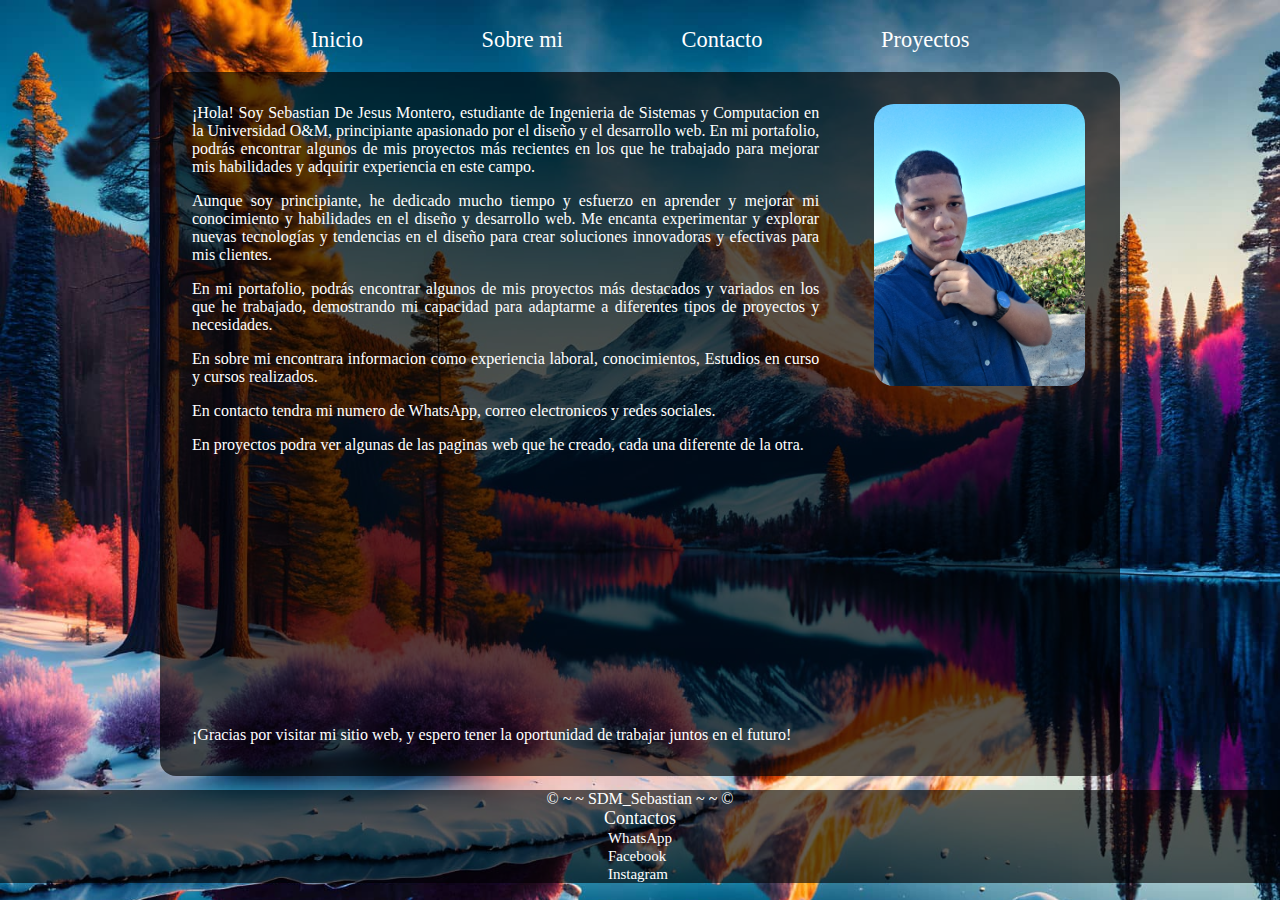
<file: index.html>
﻿<!DOCTYPE html>
<html lang="en">
<head>
    <meta charset="UTF-8">
    <meta http-equiv="X-UA-Compatible" content="IE=edge">
    <meta name="viewport" content="width=device-width, initial-scale=1.0">
    <link rel="stylesheet" href="style.css">
    <title>Portafolio // Sebastian de Jesús Montero // SDM</title>
    <link rel="icon" type="image/png" sizes="32x32" href="log.jpg">
</head>
<body>
    <button class="abrir_menu">
        <span class="bar1"></span>
        <span class="bar"></span>
        <span class="bar2"></span>
    </button>
    
    <nav class="navegador1">
        <ul class="navegador2">
          <li class="inicio"><a href="index.html">Inicio</a></li>
          <li class="sobre_mi" ><a href="sobre_mi/sobre_mi.html">Sobre mi</a></li>
          <li class="contacto"><a href="contacto/contacto.html">Contacto</a></li>
          <li class="proyectos"><a href="proyectos/proyectos.html">Proyectos</a></li>
        </ul>
    </nav>

    <div class="padre">
        <div class="hijo">
            <p class="parrafos">¡Hola! Soy <span>Sebastian De Jesus Montero</span>, estudiante de Ingenieria de Sistemas y Computacion en la Universidad O&M, principiante apasionado por el diseño y el desarrollo web. En mi portafolio, podrás encontrar algunos de mis proyectos más recientes en los que he trabajado para mejorar mis habilidades y adquirir experiencia en este campo.</p>
            <p class="parrafos">Aunque soy principiante, he dedicado mucho tiempo y esfuerzo en aprender y mejorar mi conocimiento y habilidades en el diseño y desarrollo web. Me encanta experimentar y explorar nuevas tecnologías y tendencias en el diseño para crear soluciones innovadoras y efectivas para mis clientes.</p>
            <p class="parrafos">En mi portafolio, podrás encontrar algunos de mis proyectos más destacados y variados en los que he trabajado, demostrando mi capacidad para adaptarme a diferentes tipos de proyectos y necesidades.</p>
         
            <p class="parrafos">En sobre mi encontrara informacion como experiencia laboral, conocimientos, Estudios en curso y cursos realizados.</p>
            <p class="parrafos">En contacto tendra mi numero de WhatsApp, correo electronicos y redes sociales.</p>
            <p class="parrafos">En proyectos podra ver algunas de las paginas web que he creado, cada una diferente de la otra. </p>
            <img src="sdm.jpg" alt="Foto de Sebastian de Jesus M." class="foto_sdm">
            <p class="adios">¡Gracias por visitar mi sitio web, y espero tener la oportunidad de trabajar juntos en el futuro!</p>
        </div>
    </div>
    
    <footer class="pie">
        <p>
            &copy; ~ ~ SDM_Sebastian ~ ~  &copy;
        </p>
        <p class="contactos">Contactos</p>
        <ul>
            <li><a target="_blank" href="https://wa.me/+18299895998">WhatsApp</a></li>
            <li><a target="_blank" href="https://web.facebook.com/profile.php?id=100009952785433">Facebook</a></li>
            <li><a target="_blank" href="https://www.instagram.com/sebastiansdm/">Instagram</a></li>
        </ul>
    </footer>
    <script>
        const abridor_cerrador = document.querySelector('.abrir_menu');
        const menu = document.querySelector('.navegador1');
        const mod_menu = document.querySelector('.bar1');
        const mod_menu1 = document.querySelector('.bar2');


        abridor_cerrador.addEventListener('click', function() {
            menu.classList.toggle('SDM');
        });

        abridor_cerrador.addEventListener("click", function() {
            mod_menu.classList.toggle('cambio')
        });
        
        abridor_cerrador.addEventListener("click", function() {
            mod_menu1.classList.toggle('cambio2')
        });
    </script>
</body>
</html>
</file>
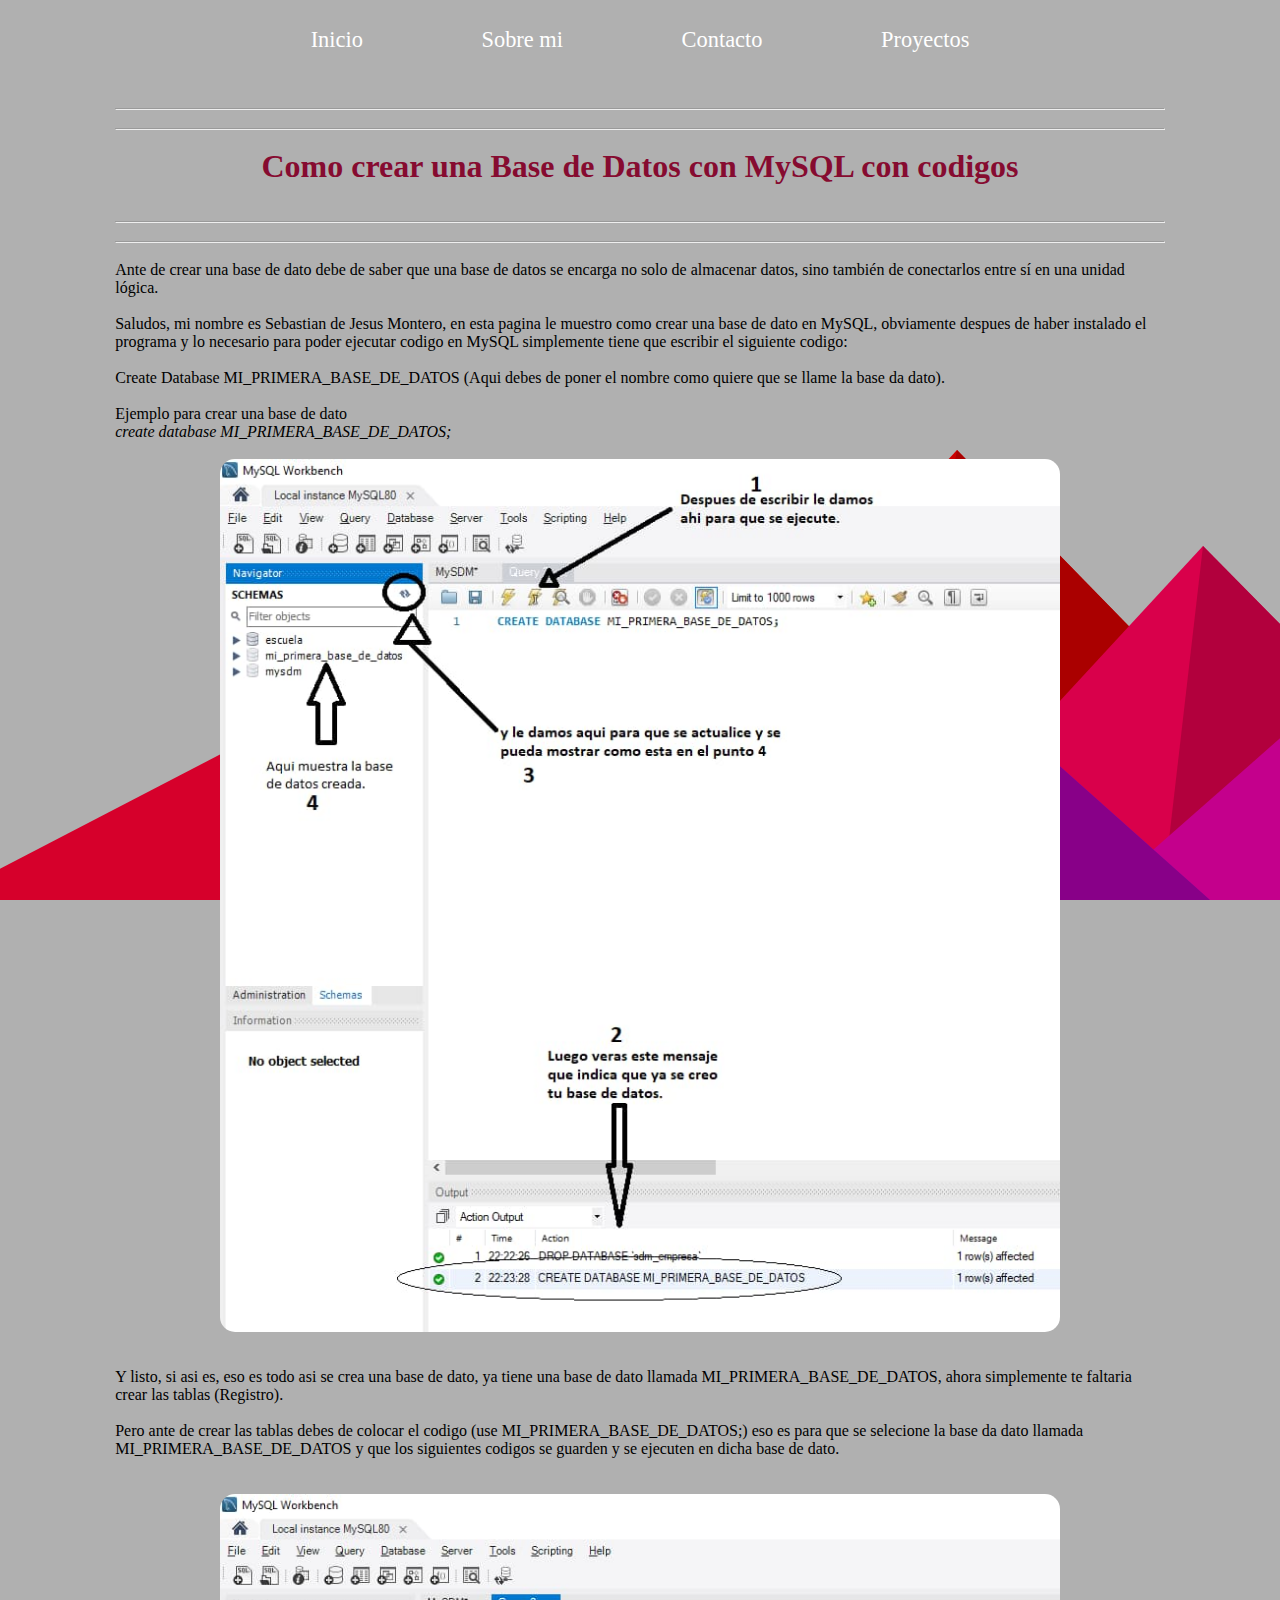
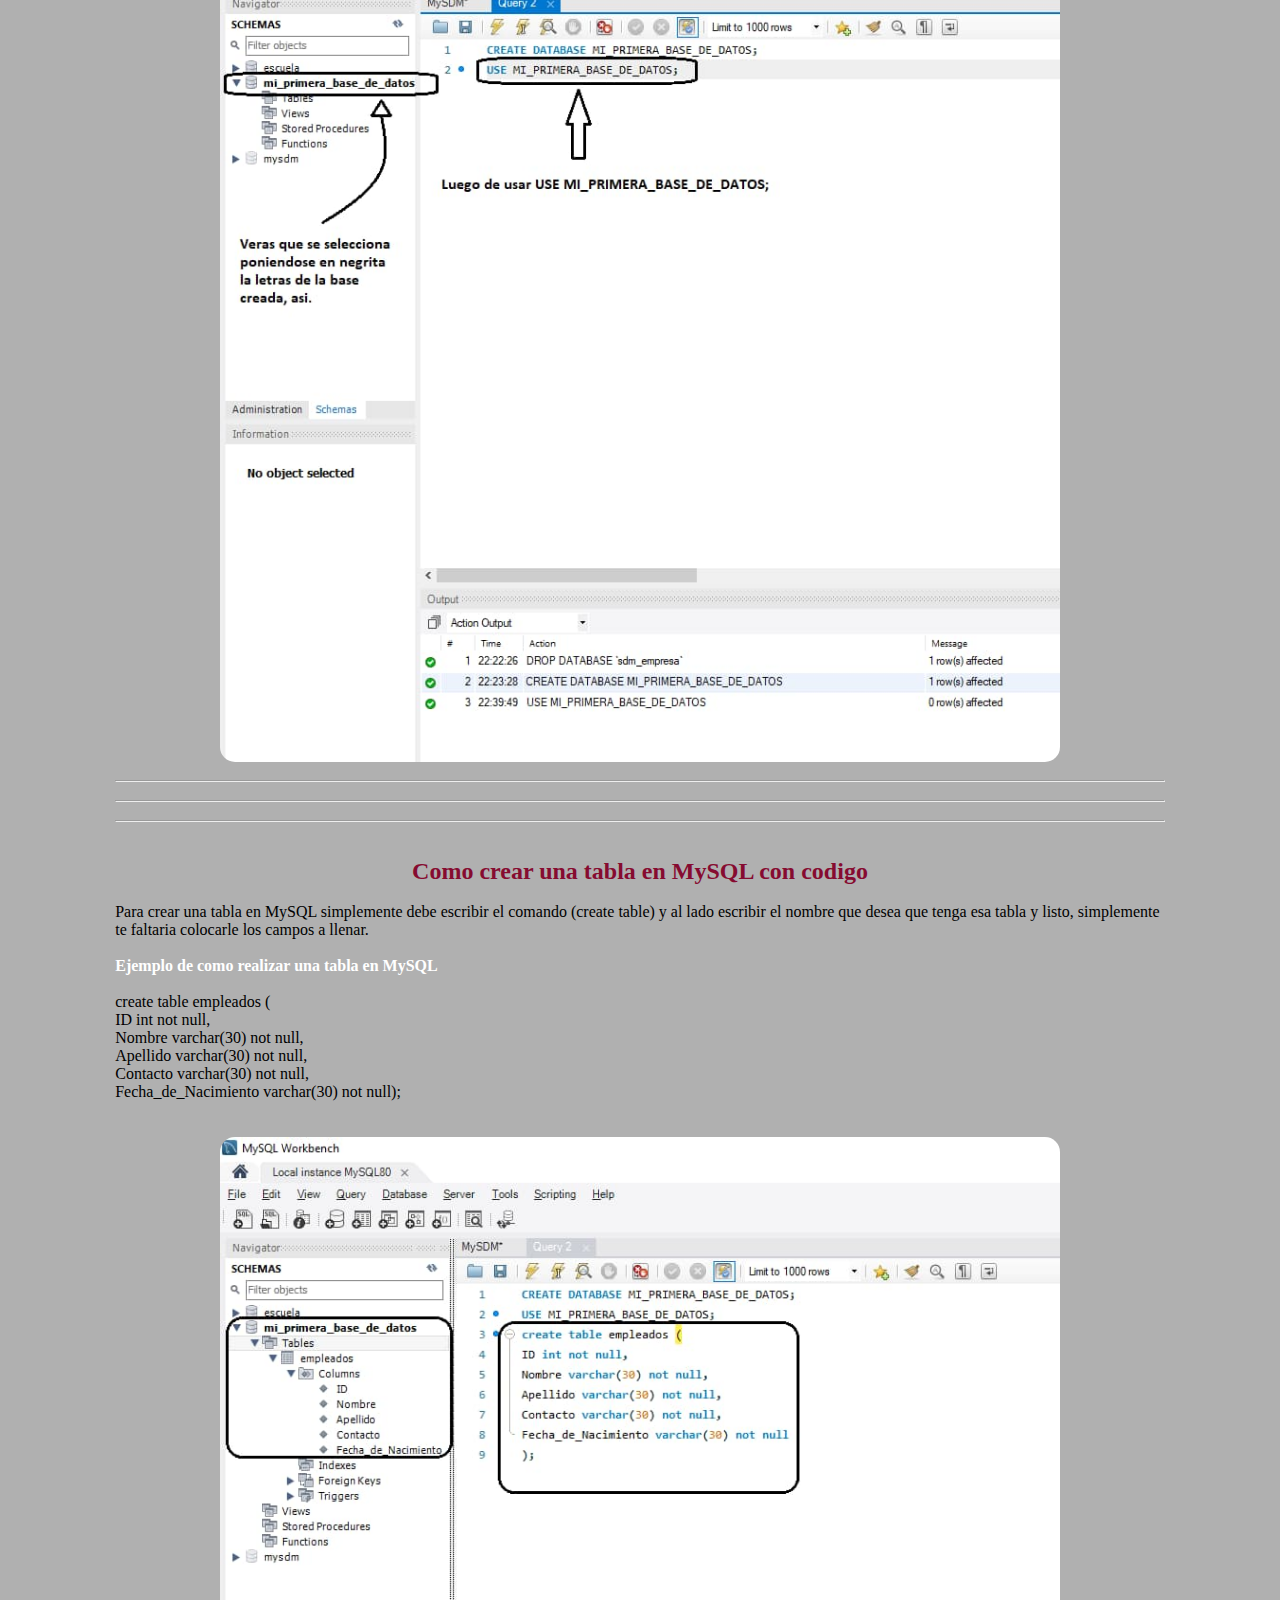
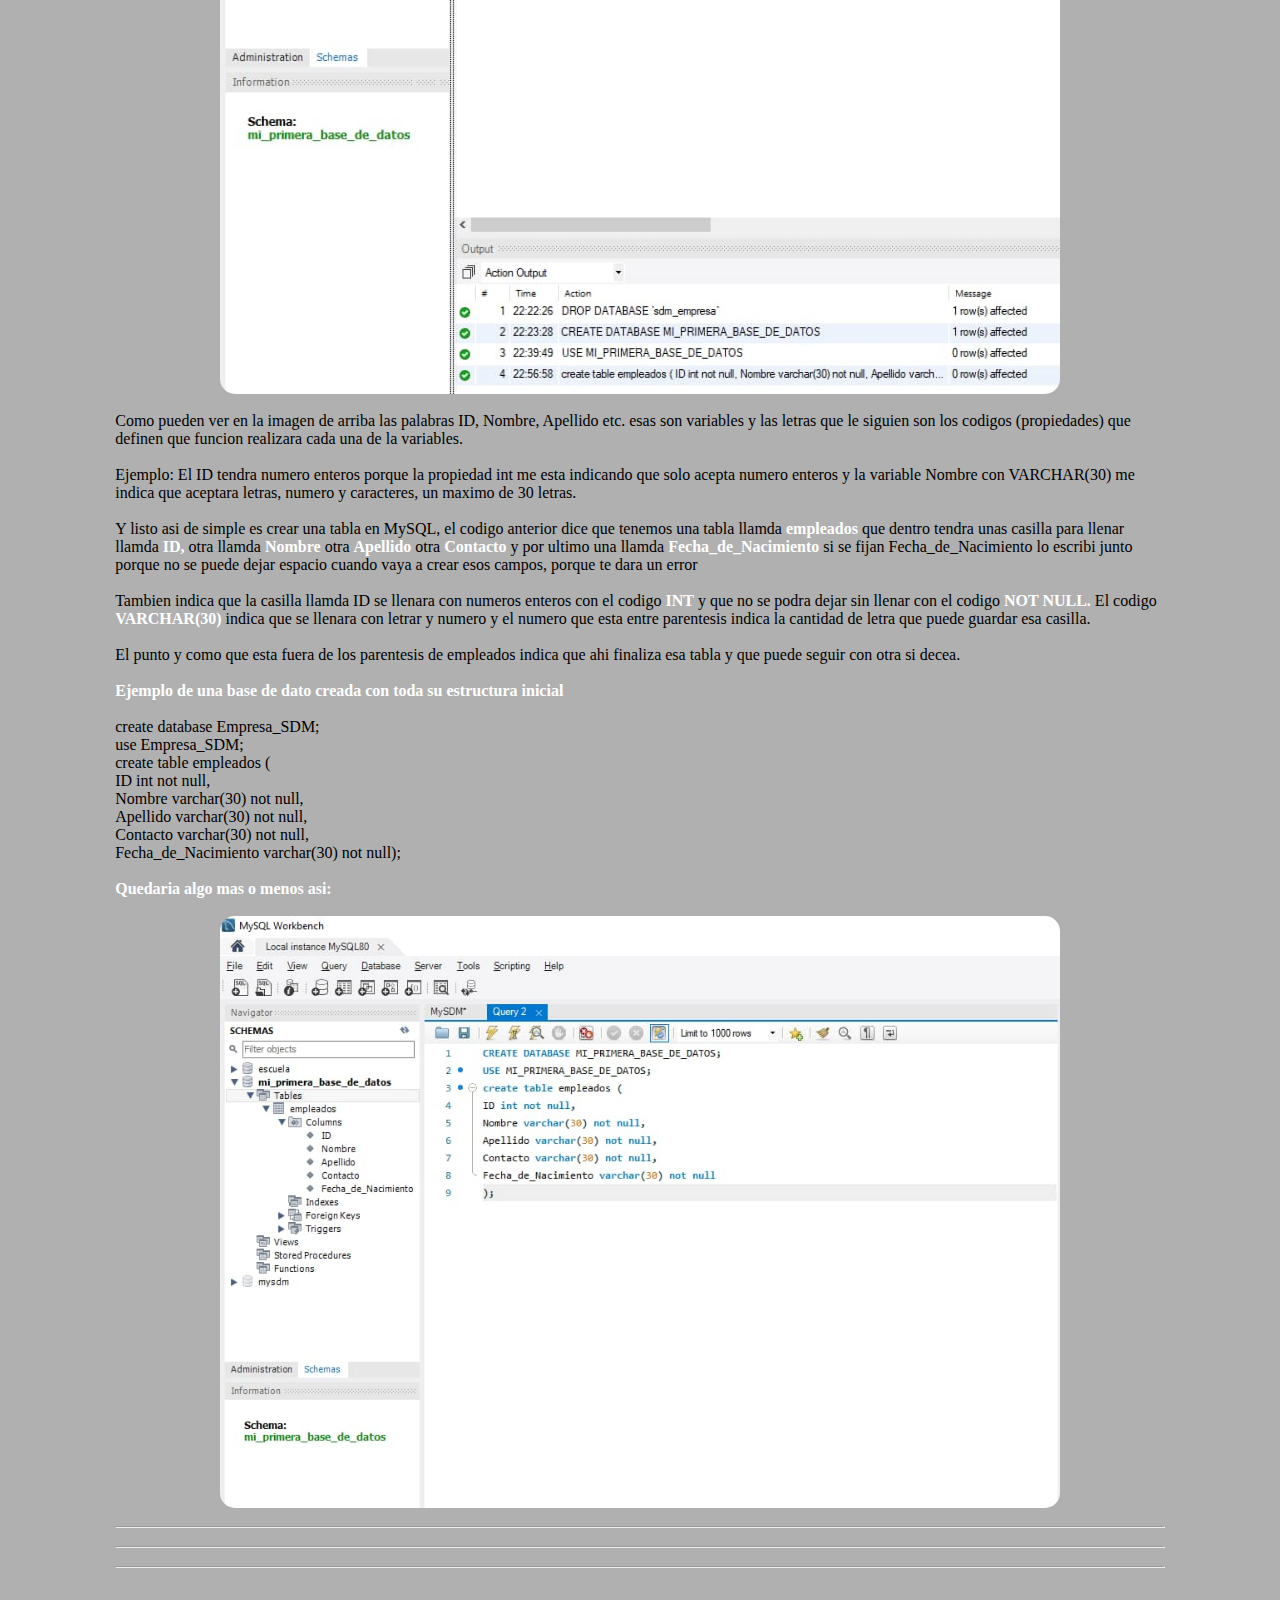
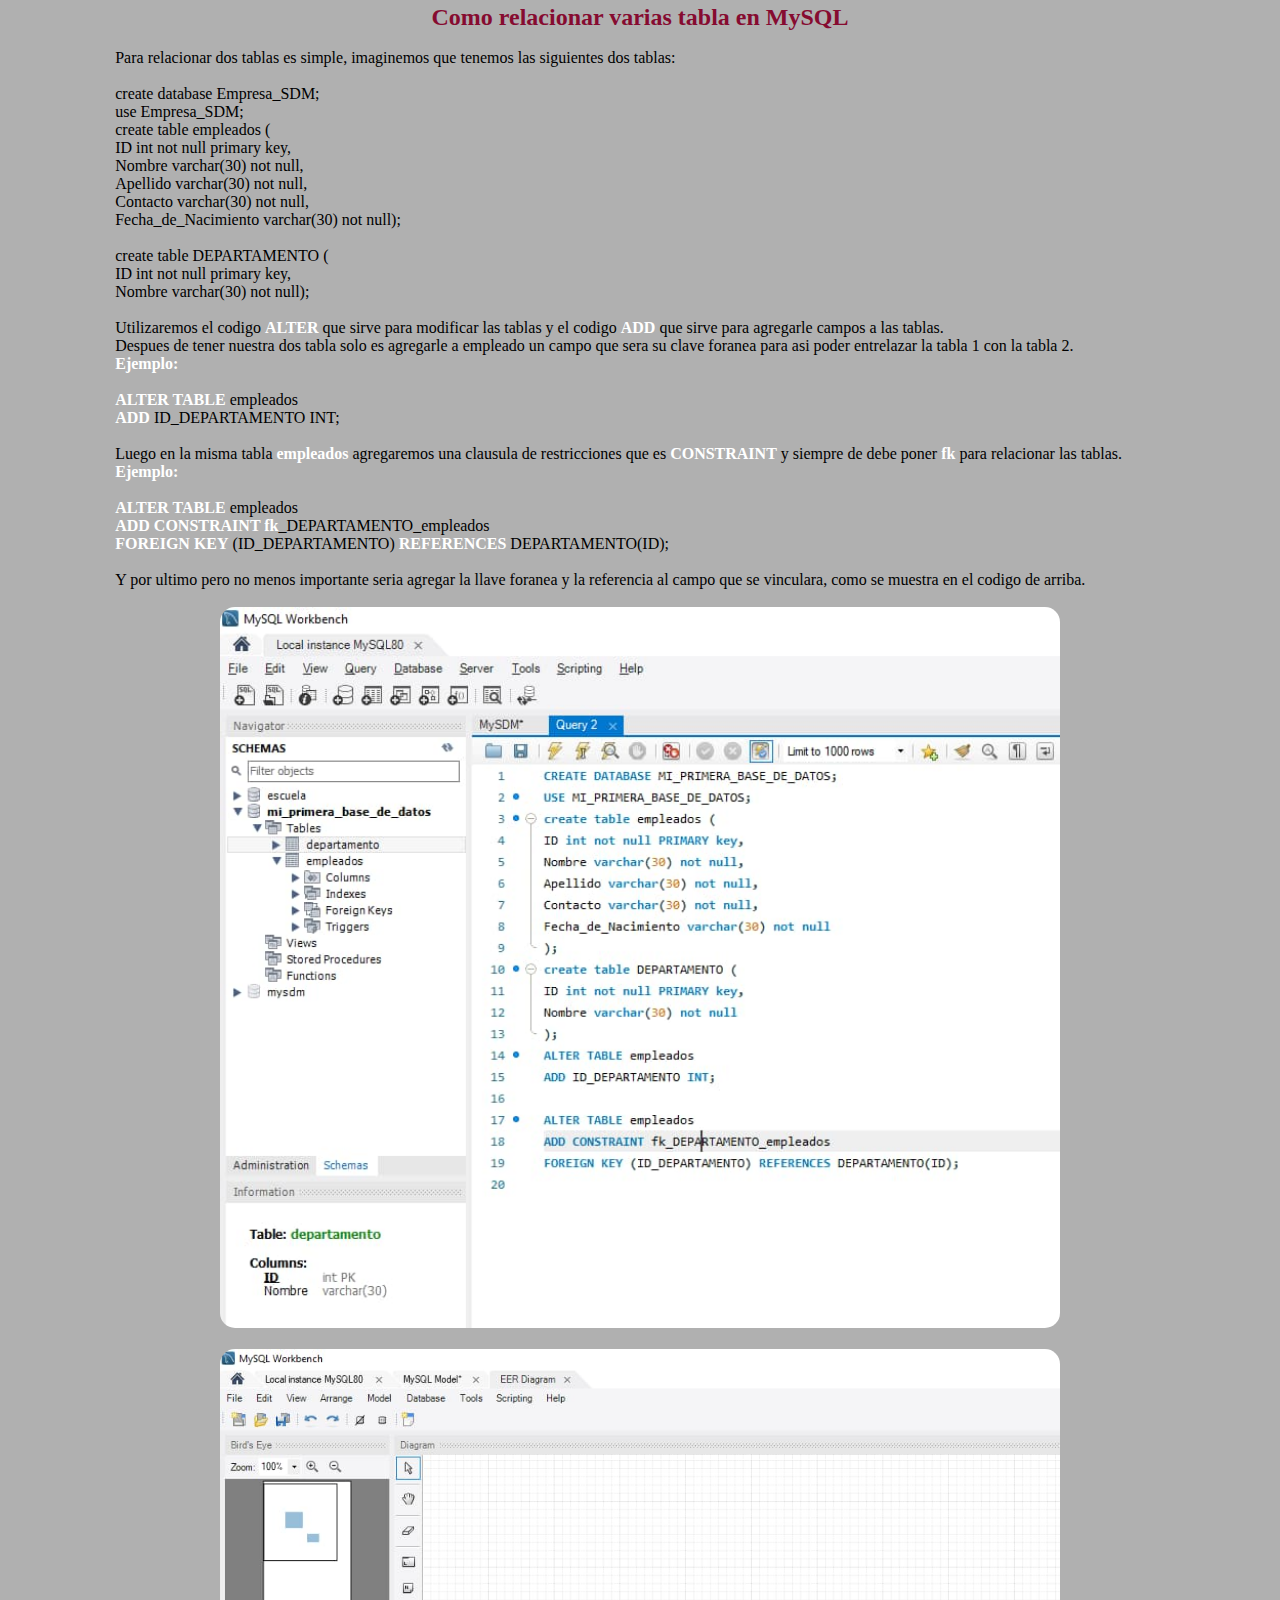
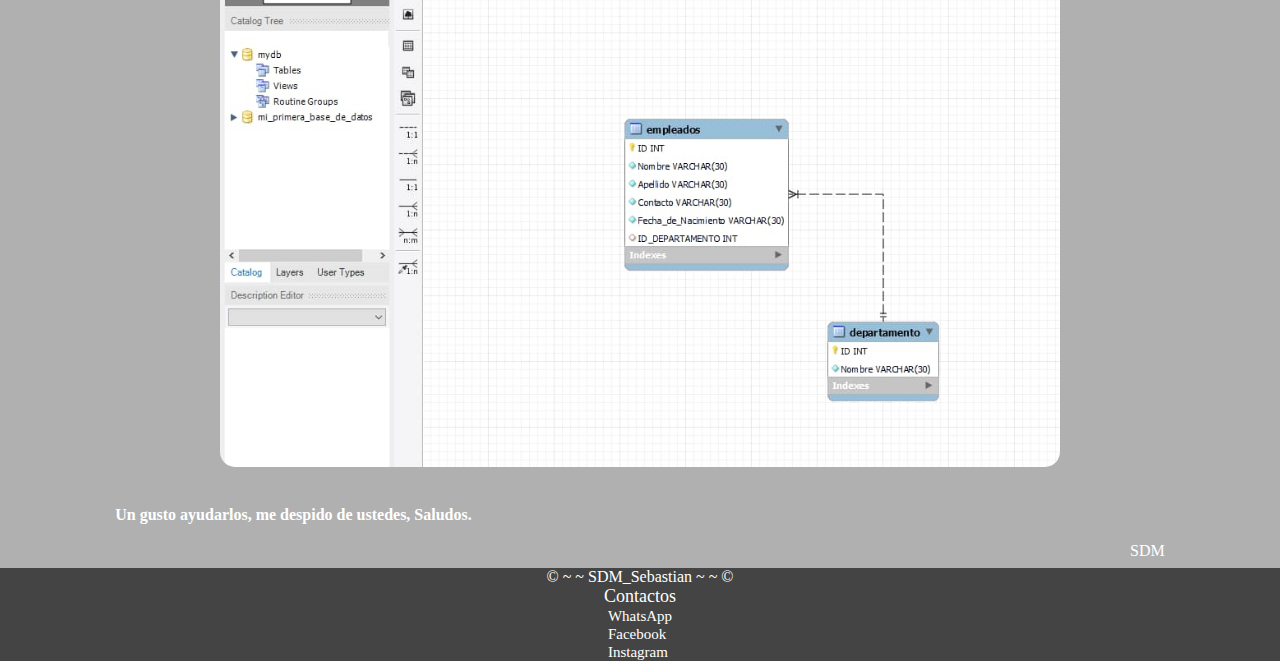
<file: proyectos/base-dato/index.html>
﻿<!DOCTYPE html>
<html>
	<head>
		<html lang="es">	
		<meta charset="UTF-8">
		<meta name="viewport" content="width=device-width,initial-scale=1"/>
		<title>Como crear una Base de dato</title>
		<link rel="stylesheet" type="text/css" href="style.css">
		<link rel="icon" type="image/png" sizes="32x32" href="../../log.jpg">
	</head>
	<body>
		<button class="abrir_menu">
			<span class="bar1"></span>
			<span class="bar"></span>
			<span class="bar2"></span>
		</button>

		<nav class="navegador1">
			<ul class="navegador2">
			  <li class="inicio"><a href="../../index.html">Inicio</a></li>
			  <li class="sobre_mi" ><a href="../../sobre_mi/sobre_mi.html">Sobre mi</a></li>
			  <li class="contacto"><a href="../../contacto/contacto.html">Contacto</a></li>
			  <li class="proyectos"><a href="../../proyectos/proyectos.html">Proyectos</a></li>
			</ul>
		</nav>

		<div class="padre" >
			<br>
			<br>
			<hr>
			<br>
			<hr>
			<br>
			<h1>Como crear una Base de Datos con MySQL con codigos</h1>
			<br>
			<br>
			<hr>
			<br>
			<hr>
			<br>
			<p>Ante de crear una base de dato debe de saber que una base de datos se encarga no solo de almacenar datos, sino también de conectarlos entre sí en una unidad lógica.</p>
			<br>
			<p>Saludos, mi nombre es Sebastian de Jesus Montero, en esta pagina le muestro como crear una base de dato en MySQL, obviamente despues de haber instalado el programa y lo necesario para poder ejecutar codigo en MySQL simplemente tiene que escribir el siguiente codigo:</p>
			<br>
			<p>Create Database MI_PRIMERA_BASE_DE_DATOS (Aqui debes de poner el nombre como quiere que se llame la base da dato).</p>
			<br>
			<p> Ejemplo para crear una base de dato</p>
			<p><i>create database MI_PRIMERA_BASE_DE_DATOS;</i></p>
			<br>
			<img src="database.jpg" alt="Imagen de la base de dato" class="database">
			<br>			<br>
			<p>Y listo, si asi es, eso es todo asi se crea una base de dato, ya tiene una base de dato llamada MI_PRIMERA_BASE_DE_DATOS, ahora simplemente te faltaria crear las tablas (Registro).</p>
			<br>
			<p>Pero ante de crear las tablas debes de colocar el codigo (use MI_PRIMERA_BASE_DE_DATOS;) eso es para que se selecione la base da dato llamada MI_PRIMERA_BASE_DE_DATOS y que los siguientes codigos se guarden y se ejecuten en dicha base de dato.</p>
			<br>			<br>
			<img src="usedatabase.jpg" alt="Imagen de como se selecciona la base de dato creada." class="database">

			<br>
			<hr>
			<br>
			<hr>
			<br>
			<hr>
			<br><br>

			<h2>Como crear una tabla en MySQL con codigo</h2>
			<br>
			<p>Para crear una tabla en MySQL simplemente debe escribir el comando (create table) y al lado escribir el nombre que desea que tenga esa tabla y listo, simplemente te faltaria colocarle los campos a llenar.</p>
			<br>
			<p><b>Ejemplo de como realizar una tabla en MySQL</b></p>
			<br>
			<p>create table empleados (</p>
			<p>ID int not null,</p>
			<p>Nombre varchar(30) not null,</p>
			<p>Apellido varchar(30) not null,</p>
			<p>Contacto varchar(30) not null,</p>
			<p>Fecha_de_Nacimiento varchar(30) not null);</p>
			<br>			<br>
			<img src="tabla.jpg" alt="Imagen de como crear una tabla" class="database">
			<br>
			<p>Como pueden ver en la imagen de arriba las palabras ID, Nombre, Apellido etc. esas son variables y las letras que le siguien son los codigos (propiedades) que definen que funcion realizara cada una de la variables.</p>
			<br>
			<p>Ejemplo: El ID tendra numero enteros porque la propiedad int me esta indicando que solo acepta numero enteros y la variable Nombre con VARCHAR(30) me indica que aceptara letras, numero y caracteres, un maximo de 30 letras.</p>
			<br>
			<p>Y listo asi de simple es crear una tabla en MySQL, el codigo anterior dice que tenemos una tabla llamda <b>empleados</b> que dentro tendra unas casilla para llenar llamda <b>ID,</b> otra llamda <b>Nombre</b> otra <b>Apellido</b> otra <b>Contacto</b> y por ultimo una llamda <b>Fecha_de_Nacimiento</b> si se fijan Fecha_de_Nacimiento lo escribi junto porque no se puede dejar espacio cuando vaya a crear esos campos, porque te dara un error</p>
			<br>
			<p>Tambien indica que la casilla llamda ID se llenara con numeros enteros con el codigo <b>INT</b> y que no se podra dejar sin llenar con el codigo <b>NOT NULL.</b> El codigo <b>VARCHAR(30)</b> indica que se llenara con letrar y numero y el numero que esta entre parentesis indica la cantidad de letra que puede guardar esa casilla.</p>
			<br>
			<p>El punto y como que esta fuera de los parentesis de empleados indica que ahi finaliza esa tabla y que puede seguir con otra si decea.</p>
			<br>
			<p><b>Ejemplo de una base de dato creada con toda su estructura inicial</b></p>
			<br>
			<p>create database Empresa_SDM;</p>
			<p>use Empresa_SDM;</p>
			<p>create table empleados (</p>
			<p>ID int not null,</p>
			<p>Nombre varchar(30) not null,</p>
			<p>Apellido varchar(30) not null,</p>
			<p>Contacto varchar(30) not null,</p>
			<p>Fecha_de_Nacimiento varchar(30) not null);</p>
			<br>
			<p><b>Quedaria algo mas o menos asi:</b></p>
			<br>
			<img src="tabla1.jpg" alt="tabla correcta" class="database">
			<br>
			<hr>
			<br>
			<hr>
			<br>
			<hr>
			<br><br>
			<h2>Como relacionar varias tabla en MySQL</h2>
			<br>
			<p>Para relacionar dos tablas es simple, imaginemos que tenemos las siguientes dos tablas:</p>
			<br>
			<p>create database Empresa_SDM;</p>
			<p>use Empresa_SDM;</p>
			<p>create table empleados (</p>
			<p>ID int not null primary key,</p>
			<p>Nombre varchar(30) not null,</p>
			<p>Apellido varchar(30) not null,</p>
			<p>Contacto varchar(30) not null,</p>
			<p>Fecha_de_Nacimiento varchar(30) not null);</p>

			<br>

			<p>create table DEPARTAMENTO (</p>
			<p>ID int not null primary key,</p>
			<p>Nombre varchar(30) not null);</p>

			<br>
			<p>Utilizaremos el codigo <b>ALTER</b> que sirve para modificar las tablas y el codigo <b>ADD</b> que sirve para agregarle campos a las tablas.</p>
			<p>Despues de tener nuestra dos tabla solo es agregarle a empleado un campo que sera su clave foranea para asi poder entrelazar la tabla 1 con la tabla 2.</p>
			<p><b>Ejemplo:</b></p>
			<br>
			<p><b>ALTER TABLE</b> empleados</p>
			<p><b>ADD</b> ID_DEPARTAMENTO INT;</p>
			<br>
			<p>Luego en la misma tabla <b>empleados</b> agregaremos una clausula de restricciones que es <b>CONSTRAINT</b> y siempre de debe poner <b>fk</b> para relacionar las tablas.</p>
			<p><b>Ejemplo:</b></p>
			<br>
			<p><b>ALTER TABLE</b> empleados
			<p><b>ADD CONSTRAINT fk</b>_DEPARTAMENTO_empleados</p>
			<p><b>FOREIGN KEY</b> (ID_DEPARTAMENTO) <b>REFERENCES</b> DEPARTAMENTO(ID);</p>
			<br>
			<p>Y por ultimo pero no menos importante seria agregar la llave foranea y la referencia al campo que se vinculara, como se muestra en el codigo de arriba.</p>
			<br>
			<img src="vinculacion de tabla.jpg" alt="Imagen de la vinculacion de las tablas." class="database1">

			<img src="diagrama.jpg" alt="Imagen de la vinculacion de la dos tablas muesta en diagrama" class="database1">

			<br>
			<p><b>Un gusto ayudarlos, me despido de ustedes, Saludos.</b></p>
			<br>
			<p class="firma">SDM</p>
		</div>
		<footer class="pie">
			<p>
				&copy; ~ ~ SDM_Sebastian ~ ~  &copy;
			</p>
			<p class="contactos">Contactos</p>
			<ul>
				<li><a target="_blank" href="https://wa.me/+18299895998">WhatsApp</a></li>
				<li><a target="_blank" href="https://web.facebook.com/profile.php?id=100009952785433">Facebook</a></li>
				<li><a target="_blank" href="https://www.instagram.com/sebastiansdm/">Instagram</a></li>
			</ul>
		</footer>
		<script>
			const abridor_cerrador = document.querySelector('.abrir_menu');
			const menu = document.querySelector('.navegador1');
			const mod_menu = document.querySelector('.bar1');
			const mod_menu1 = document.querySelector('.bar2');
	
	
			abridor_cerrador.addEventListener('click', function() {
				menu.classList.toggle('SDM');
			});
	
			abridor_cerrador.addEventListener("click", function() {
				mod_menu.classList.toggle('cambio')
			});
			
			abridor_cerrador.addEventListener("click", function() {
				mod_menu1.classList.toggle('cambio2')
			});
		</script>
	</body>
</html>
</file>
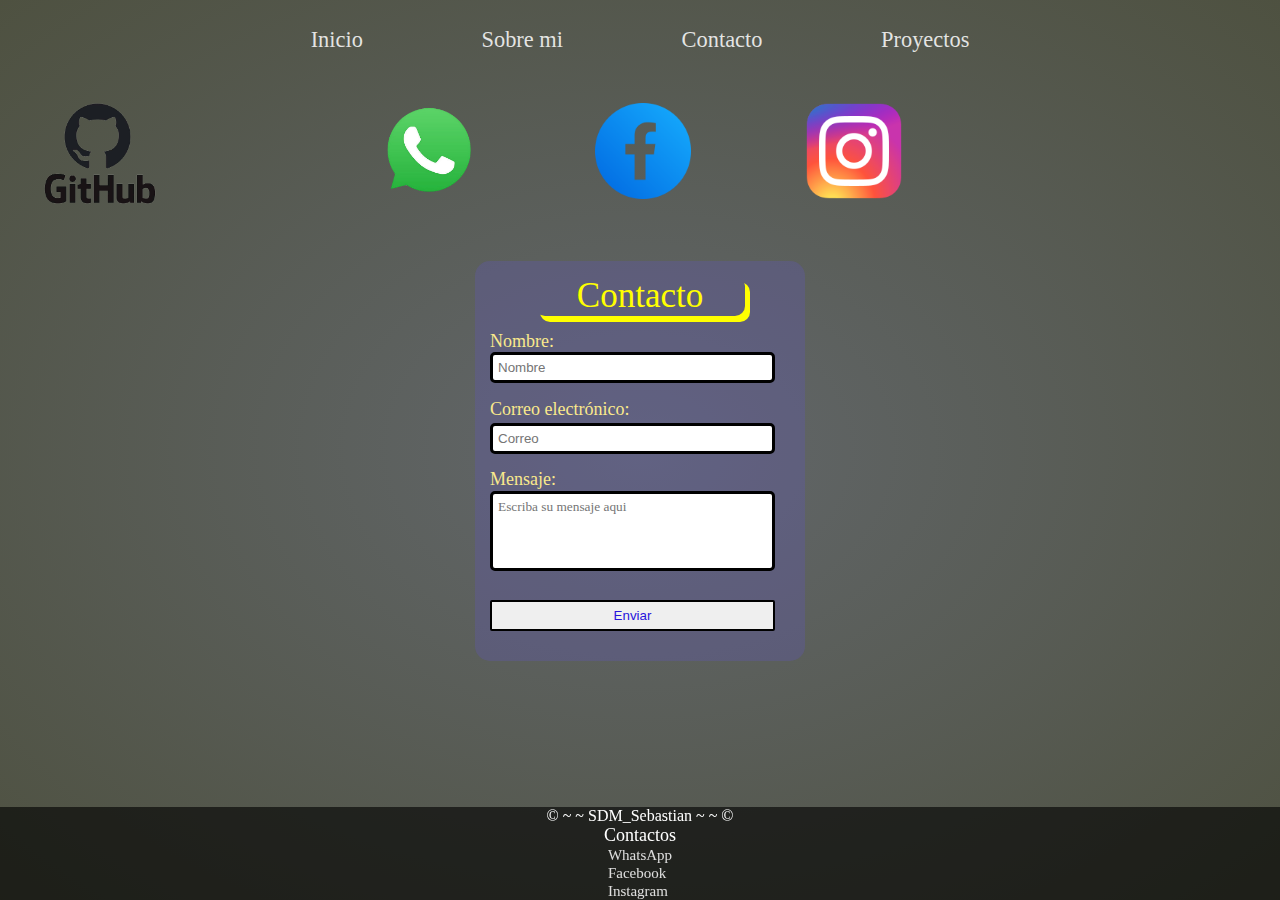
<file: contacto/contacto.html>
﻿<!DOCTYPE html>
<html lang="en">
<head>
    <meta charset="UTF-8">
    <meta http-equiv="X-UA-Compatible" content="IE=edge">
    <meta name="viewport" content="width=device-width, initial-scale=1.0">
    <link rel="stylesheet" href="style.css">
    <title>SDM_Contact</title>
    <link rel="icon" type="image/png" sizes="32x32" href="../log.jpg">
</head>
<body>
    <button class="abrir_menu">
        <span class="bar1"></span>
        <span class="bar"></span>
        <span class="bar2"></span>
    </button>

    <nav class="navegador1">
        <ul class="navegador2">
            <li class="inicio"><a href="../index.html">Inicio</a></li>
            <li class="sobre_mi" ><a href="../sobre_mi/sobre_mi.html">Sobre mi</a></li>
            <li class="contacto"><a href="contacto.html">Contacto</a></li>
            <li class="proyectos"><a href="../proyectos/proyectos.html">Proyectos</a></li>
        </ul>
    </nav>

    <div class="cuerpo">
        <a href="https://github.com/SDMsebastian/CodeBySDM.git"><img id="github" src="github.png" alt="Mi Github"></a>
        <div class="contactoss">
            <a class="img1" target="_blank" href="https://wa.me/+18299895998"><img class="pri-ws" src="ws.png" alt=""></a>
            <a class="img2" target="_blank" href="https://web.facebook.com/profile.php?id=100009952785433"><img src="faceb.png" alt=""></a>
            <a class="img3" target="_blank" id="insta" href="https://www.instagram.com/sebastiansdm/"><img class="inst" src="insta.png" alt=""></a>
        </div>
        
        <form action="https://formspree.io/f/mnqyrzzo" method="POST">
            <div class="tex1">Contacto</div>
            <label for="nombre">Nombre:</label>
            <br>
            <input type="text" id="nombre" name="nombre" placeholder="Nombre" required>
          <br>
            <label class="correo" for="correo">Correo electrónico:</label>
            <br>
            <input type="email" id="correo" name="correo" placeholder="Correo" required>
          <br>
            <label class="mensaje" for="mensaje">Mensaje:</label>
            <br>
            <textarea id="mensaje" name="mensaje" placeholder="Escriba su mensaje aqui" required></textarea>
          <br>
            <input type="submit" id="enviar" value="Enviar">
        </form>
    </div>

    <footer class="pie">
        <p>
            &copy; ~ ~ SDM_Sebastian ~ ~  &copy;
        </p>
        <p class="contactos">Contactos</p>
        <ul>
            <li><a target="_blank" href="https://wa.me/+18299895998">WhatsApp</a></li>
            <li><a target="_blank" href="https://web.facebook.com/profile.php?id=100009952785433">Facebook</a></li>
            <li><a target="_blank" href="https://www.instagram.com/sebastiansdm/">Instagram</a></li>
        </ul>
    </footer>
    <script>
        const abridor_cerrador = document.querySelector('.abrir_menu');
        const menu = document.querySelector('.navegador1');
        const mod_menu = document.querySelector('.bar1');
        const mod_menu1 = document.querySelector('.bar2');
        const github = document.querySelector('#github')


        abridor_cerrador.addEventListener('click', function() {
            menu.classList.toggle('SDM');
        });

        abridor_cerrador.addEventListener("click", function() {
            mod_menu.classList.toggle('cambio')
        });
        
        abridor_cerrador.addEventListener("click", function() {
            mod_menu1.classList.toggle('cambio2')
        });

        abridor_cerrador.addEventListener("click", function() {
            github.classList.toggle('activa')
        });
    </script>
</body>
</html>
</file>
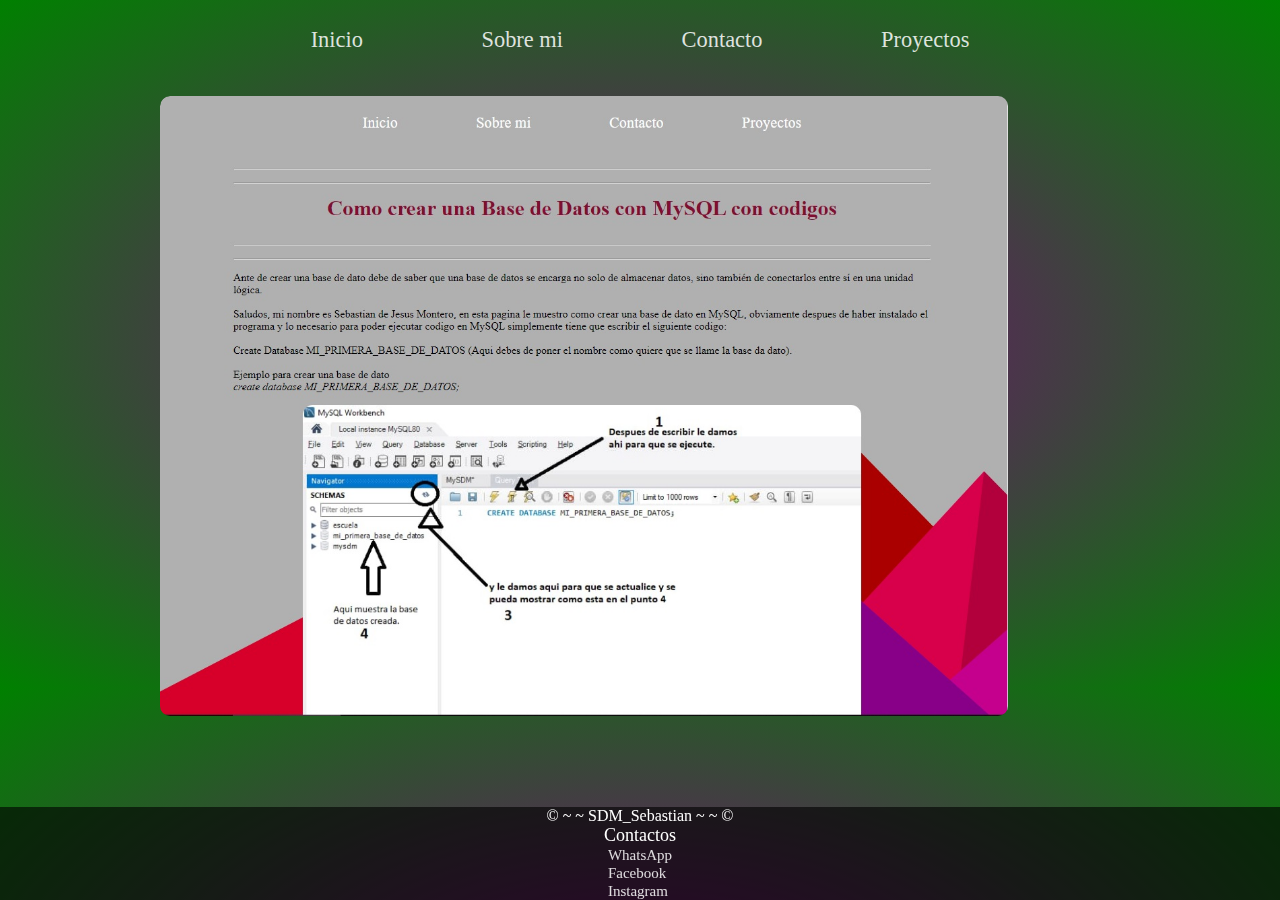
<file: proyectos/proyectos.html>
<!DOCTYPE html>
<html lang="en">
<head>
    <meta charset="UTF-8">
    <meta http-equiv="X-UA-Compatible" content="IE=edge">
    <meta name="viewport" content="width=device-width, initial-scale=1.0">
    <link rel="stylesheet" href="style.css">
    <title>SDM_Proyectos</title>
    <link rel="icon" type="image/png" sizes="32x32" href="../log.jpg">
</head>
<body>
    <button class="abrir_menu">
        <span class="bar1"></span>
        <span class="bar"></span>
        <span class="bar2"></span>
    </button>

    <nav class="navegador1">
        <ul class="navegador2">
            <li class="inicio"><a href="../index.html">Inicio</a></li>
            <li class="sobre_mi" ><a href="../sobre_mi/sobre_mi.html">Sobre mi</a></li>
            <li class="contacto"><a href="../contacto/contacto.html">Contacto</a></li>
            <li class="proyectos"><a href="proyectos.html">Proyectos</a></li>
        </ul>
    </nav>
    
    <ul class="caja">
        <li><a href="../proyectos/base-dato/index.html" target="_blank" rel="noopener noreferrer"><img src="img/basededato.jpg" alt=""></a></li>
        <li><a href="../proyectos/Comida/Comida.html" target="_blank" rel="noopener noreferrer"><img src="img/comida.jpg" alt=""></a></li>
        <li><a href="../proyectos/Comida/tarjeta/tarjeta.html" target="_blank" rel="noopener noreferrer"><img src="img/tarjeta.jpg" alt=""></a></li>
    </ul>

    <footer class="pie">
        <p>
            &copy; ~ ~ SDM_Sebastian ~ ~  &copy;
        </p>
        <p class="contactos">Contactos</p>
        <ul>
            <li><a target="_blank" href="https://wa.me/+18299895998">WhatsApp</a></li>
            <li><a target="_blank" href="https://web.facebook.com/profile.php?id=100009952785433">Facebook</a></li>
            <li><a target="_blank" href="https://www.instagram.com/sebastiansdm/">Instagram</a></li>
        </ul>
    </footer>
    <script>
        const abridor_cerrador = document.querySelector('.abrir_menu');
        const menu = document.querySelector('.navegador1');
        const mod_menu = document.querySelector('.bar1');
        const mod_menu1 = document.querySelector('.bar2');


        abridor_cerrador.addEventListener('click', function() {
            menu.classList.toggle('SDM');
        });

        abridor_cerrador.addEventListener("click", function() {
            mod_menu.classList.toggle('cambio')
        });
        
        abridor_cerrador.addEventListener("click", function() {
            mod_menu1.classList.toggle('cambio2')
        });
    </script>
</body>
</html>
</file>
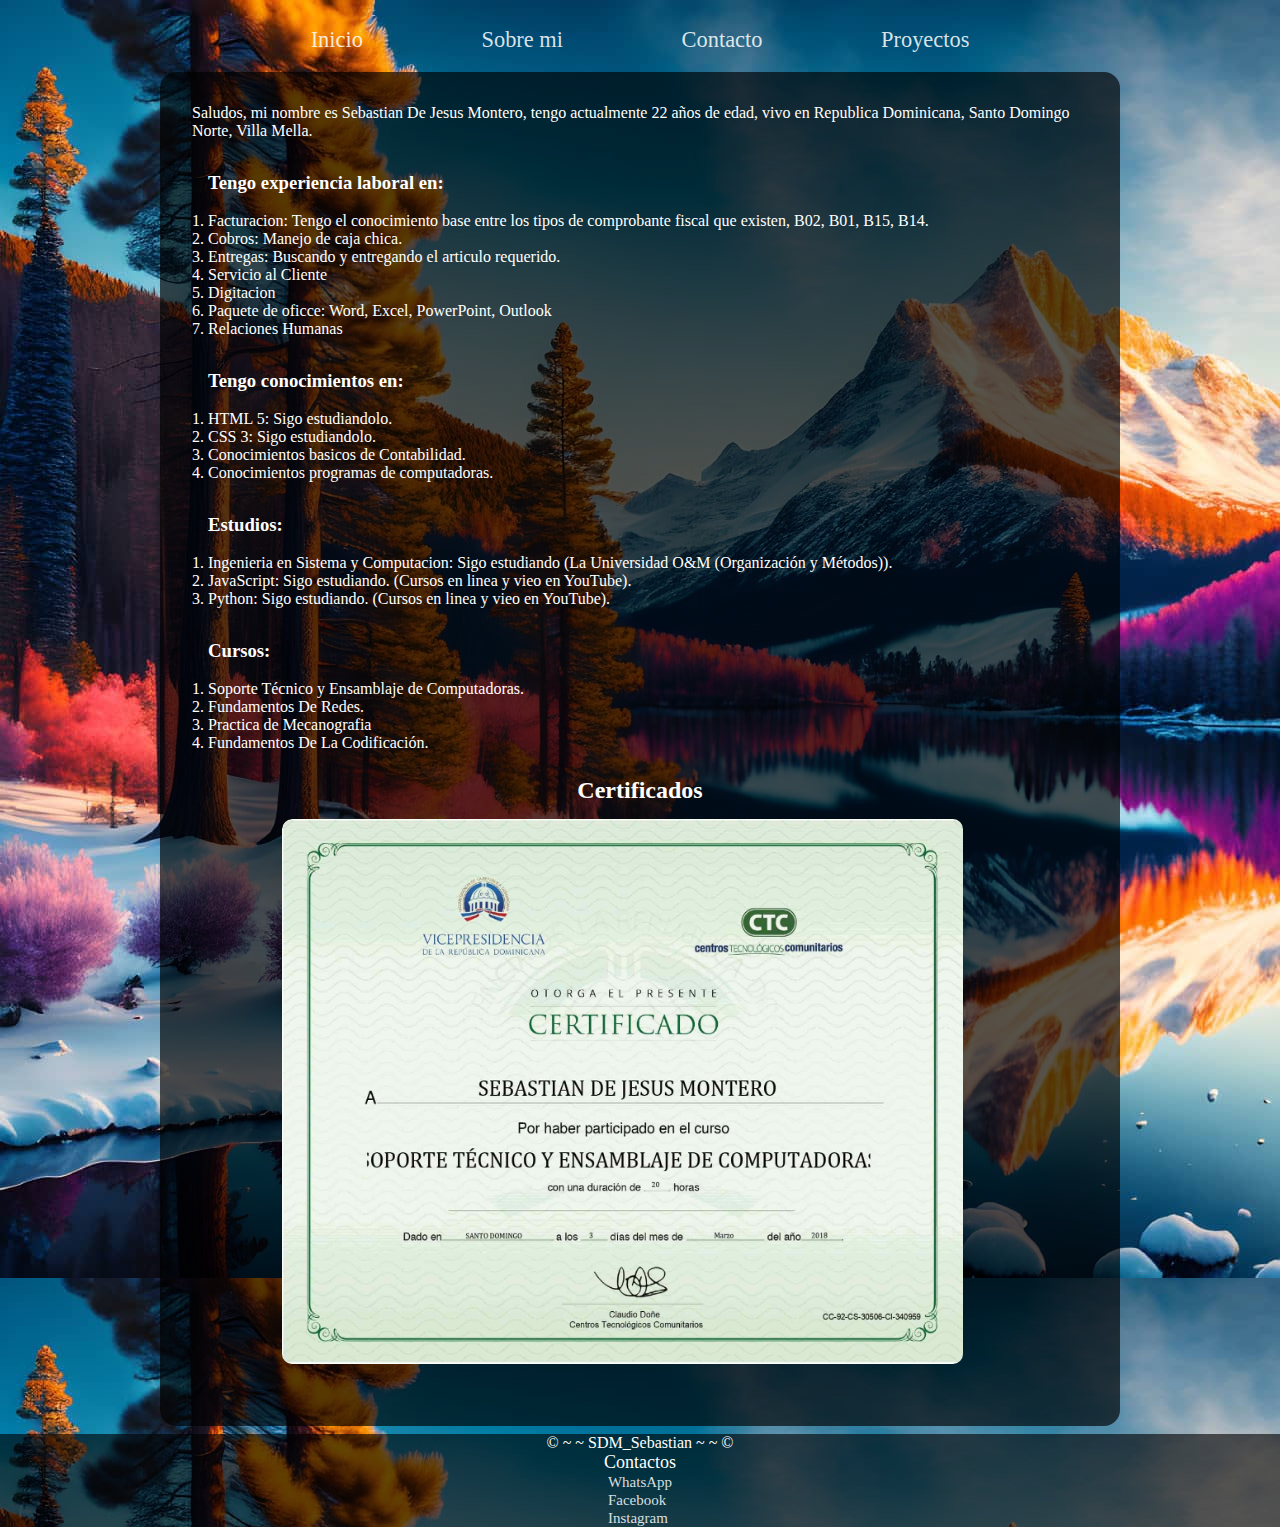
<file: sobre_mi/sobre_mi.html>
﻿<!DOCTYPE html>
<html lang="en">
<head>
    <meta charset="UTF-8">
    <meta http-equiv="X-UA-Compatible" content="IE=edge">
    <meta name="viewport" content="width=device-width, initial-scale=1.0">
    <link rel="stylesheet" href="style.css">
    <title>SDM_Portafolio</title>
    <link rel="icon" type="image/png" sizes="32x32" href="../log.jpg">
</head>
<body>
    <button class="abrir_menu">
        <span class="bar1"></span>
        <span class="bar"></span>
        <span class="bar2"></span>
    </button>
    
    <nav class="navegador1">
        <ul class="navegador2">
           <li class="inicio"><a href="../index.html">Inicio</a></li>
           <li class="sobre_mi" ><a href="sobre_mi.html">Sobre mi</a></li>
           <li class="contacto"><a href="../contacto/contacto.html">Contacto</a></li>
           <li class="proyectos"><a href="../proyectos/proyectos.html">Proyectos</a></li>
        </ul>
    </nav>

    <div class="padre">
        <div class="hijo">
            <p>Saludos, mi nombre es Sebastian De Jesus Montero, tengo actualmente 22 años de edad, vivo en Republica Dominicana, Santo Domingo Norte, Villa Mella.</p>
            <ol class="experiencia">
                <h3><b>Tengo experiencia laboral en:</b></h3>
                <br>
                <li>Facturacion: Tengo el conocimiento base entre los tipos de comprobante fiscal que existen, B02, B01, B15, B14.</li>
                <li>Cobros: Manejo de caja chica.</li>
                <li>Entregas: Buscando y entregando el articulo requerido.</li>
                <li>Servicio al Cliente</li>
                <li>Digitacion</li>
                <li>Paquete de oficce: Word, Excel, PowerPoint, Outlook</li>
                <li>Relaciones Humanas</li>
            </ol>
            <ol class="experiencia">
                <h3><b>Tengo conocimientos en:</b></h3>
                <br>
                <li>HTML 5: Sigo estudiandolo.</li>
                <li>CSS 3: Sigo estudiandolo.</li>
                <li>Conocimientos basicos de Contabilidad.</li>
                <li>Conocimientos programas de computadoras.</li>
            </ol>
            <ol class="experiencia">
                <h3><b>Estudios:</b></h3>
                <br>
                <li>Ingenieria en Sistema y Computacion: Sigo estudiando (La Universidad O&M (Organización y Métodos)).</li>
                <li>JavaScript: Sigo estudiando. (Cursos en linea y vieo en YouTube).</li>
                <li>Python: Sigo estudiando. (Cursos en linea y vieo en YouTube).</li>
            </ol>
            <ol class="experiencia">
                <h3><b>Cursos:</b></h3>
                <br>
                <li>Soporte Técnico y Ensamblaje de Computadoras.</li>
                <li>Fundamentos De Redes.</li>
                <li>Practica de Mecanografia</li>
                <li>Fundamentos De La Codificación.</li>
            </ol>
            
            <center><h2>Certificados</h2></center>
            <div class="contenedor_imagen">
                <img class="certif1" src="certificados/certif2.jpg" alt="">
                <img class="certif2" src="certificados/certif3.jpg" alt="">
                <img class="certif3" src="certificados/certif1.jpg" alt="">
                <img class="certif4" src="certificados/certif4.jpg" alt="">
            </div>
        </div>
           
    </div>

    <footer class="pie">
        <p>
            &copy; ~ ~ SDM_Sebastian ~ ~  &copy;
        </p>
        <p class="contactos">Contactos</p>
        <ul>
            <li><a target="_blank" href="https://wa.me/+18299895998">WhatsApp</a></li>
            <li><a target="_blank" href="https://web.facebook.com/profile.php?id=100009952785433">Facebook</a></li>
            <li><a target="_blank" href="https://www.instagram.com/sebastiansdm/">Instagram</a></li>
        </ul>
    </footer>
    <script>
        const abridor_cerrador = document.querySelector('.abrir_menu');
        const menu = document.querySelector('.navegador1');
        const mod_menu = document.querySelector('.bar1');
        const mod_menu1 = document.querySelector('.bar2');


        abridor_cerrador.addEventListener('click', function() {
            menu.classList.toggle('SDM');
        });

        abridor_cerrador.addEventListener("click", function() {
            mod_menu.classList.toggle('cambio')
        });
        
        abridor_cerrador.addEventListener("click", function() {
            mod_menu1.classList.toggle('cambio2')
        });
    </script>
</body>
</html>
</file>
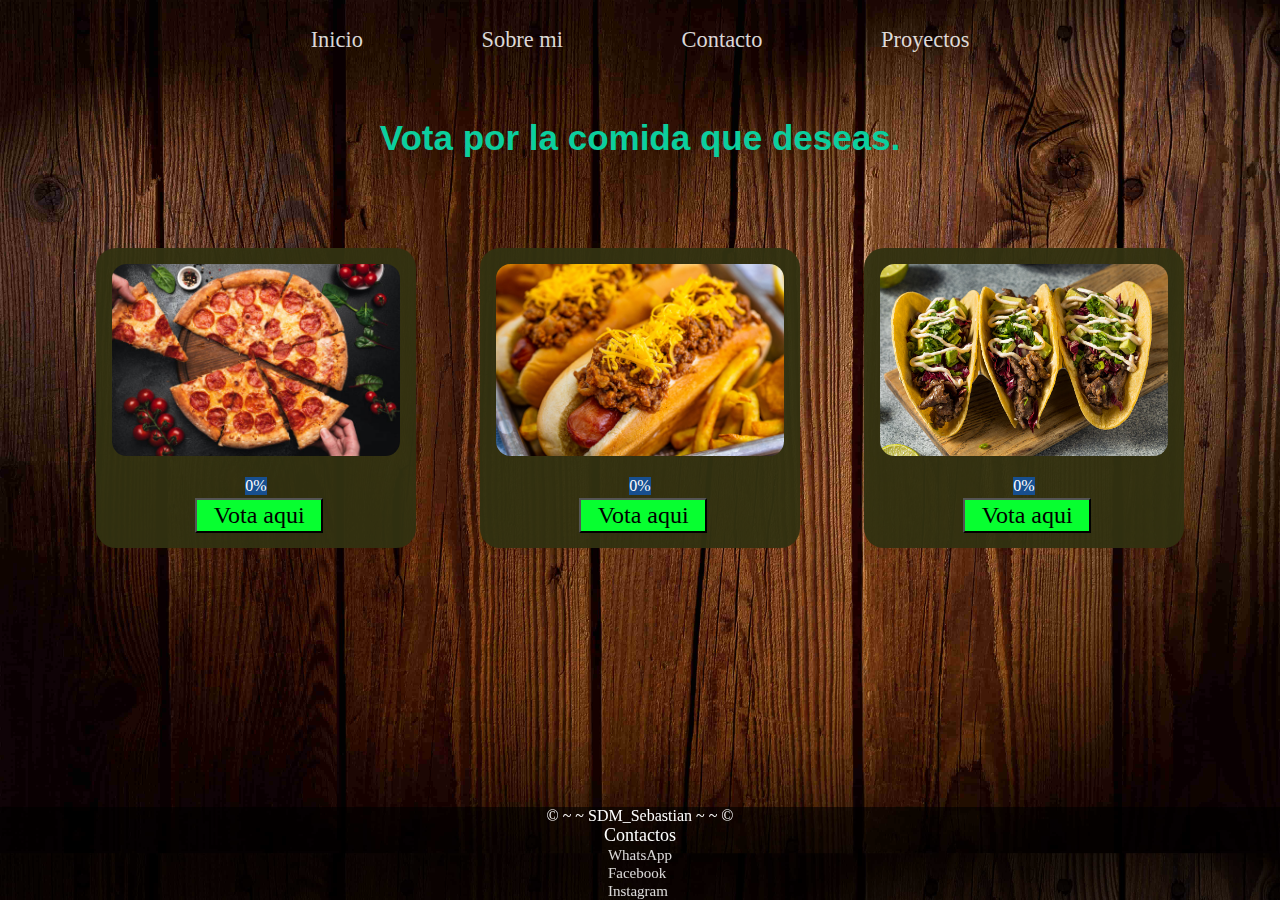
<file: proyectos/Comida/Comida.html>
<!DOCTYPE html>
<html lang="en">
<head>
  <meta charset="UTF-8">
  <meta http-equiv="X-UA-Compatible" content="IE=edge">
  <link rel="stylesheet" href="stylo.css">
  <meta name="viewport" content="width=device-width, initial-scale=1.0">
  <link rel="icon" type="image/png" sizes="32x32" href="../../log.jpg" border-radius="50%">
  <title>SDM</title>
</head>
<body>
  <button class="abrir_menu">
    <span class="bar1"></span>
    <span class="bar"></span>
    <span class="bar2"></span>
  </button>

  <nav class="navegador1">
    <ul class="navegador2">
      <li class="inicio"><a href="../../index.html">Inicio</a></li>
      <li class="sobre_mi" ><a href="../../sobre_mi/sobre_mi.html">Sobre mi</a></li>
      <li class="contacto"><a href="../../contacto/contacto.html">Contacto</a></li>
      <li class="proyectos"><a href="../../proyectos/proyectos.html">Proyectos</a></li>
    </ul>
  </nav>

  <h2>Vota por la comida que deseas.</h2>
  
  <div class="padre">
      <div class="primerdiv">
        <img class="pizza" src="pizza.jpg" alt="Imagen de la pizza">
        <div id="bar1" class="progress-bar">
          <div class="progress-value">0%</div>
        </div>
        <div class="buttons">
          <button class="boton1" id="increase-progress1">Vota aqui</button>
        </div>
      </div>

      <div class="segundodiv">
        <img class="perro" src="perro.jpg" alt="Imagen de un Hot Dog">
        <div id="bar2" class="progress-bar">
          <div class="progress-value">0%</div>  
        </div>
        <div class="buttons">
          <button class="boton2" id="increase-progress2">Vota aqui</button>
        </div>
      </div>

      <div class="tercerdiv">
        <img class="tacos" src="tacos.jpg" alt="Imagen de un taco">
        <div id="bar3" class="progress-bar">
          <div class="progress-value">0%</div>
        </div>
        <div class="buttons">
          <button class="boton3" id="increase-progress3">Vota aqui</button>
        </div>
      </div>
  </div>

  <footer class="pie">
    <p>
        &copy; ~ ~ SDM_Sebastian ~ ~  &copy;
    </p>
    <p class="contactos">Contactos</p>
    <ul>
        <li><a target="_blank" href="https://wa.me/+18299895998">WhatsApp</a></li>
        <li><a target="_blank" href="https://web.facebook.com/profile.php?id=100009952785433">Facebook</a></li>
        <li><a target="_blank" href="https://www.instagram.com/sebastiansdm/">Instagram</a></li>
    </ul>
  </footer>

  <script src="eljava.js"></script>
</body>
</html>
</file>
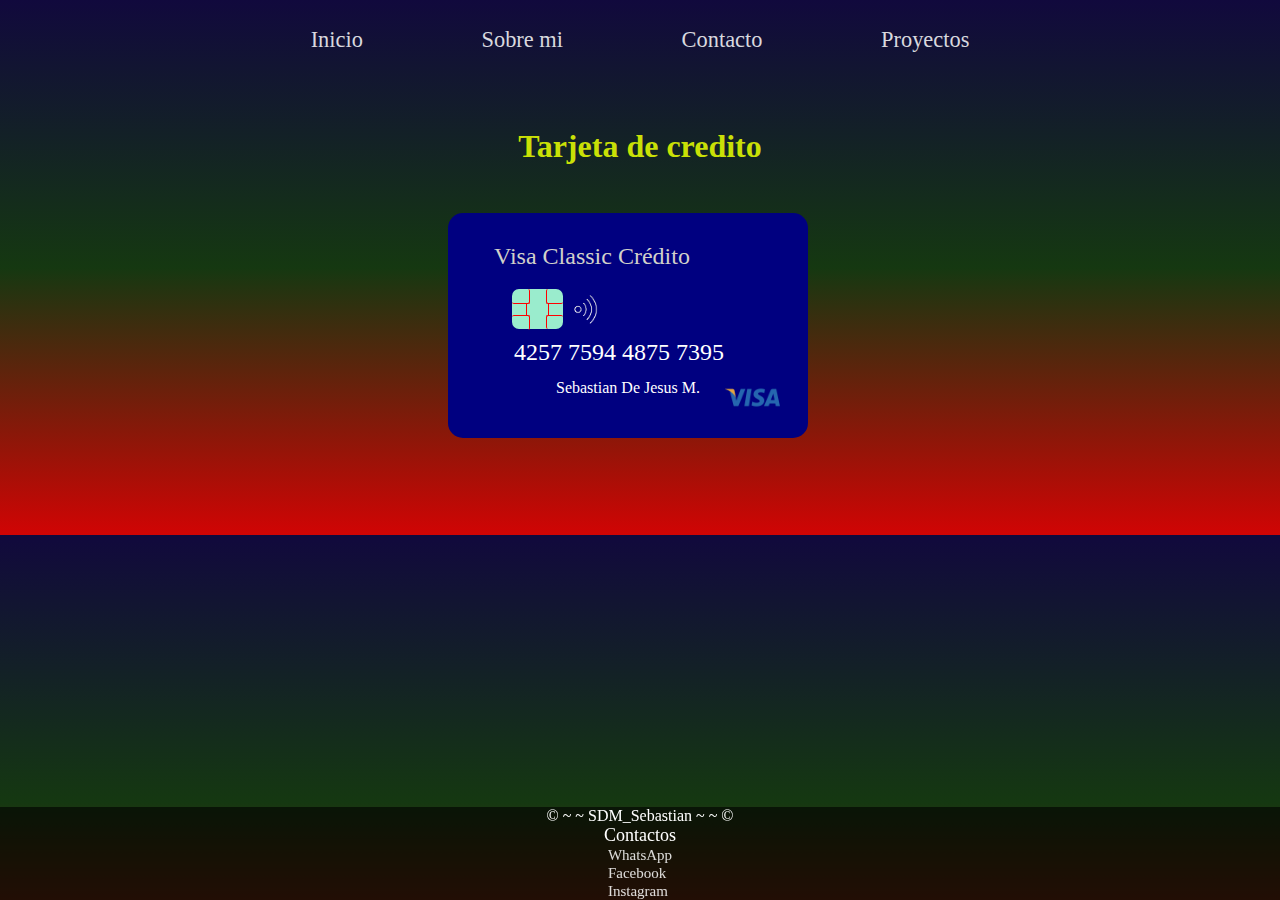
<file: proyectos/Comida/tarjeta/tarjeta.html>
﻿<!DOCTYPE html>
<html>

    <head>
        <meta charset="UTF-8">
        <meta http-equiv="X-UA-Compatible" content="IE=edge">
        <meta name="viewport" content="width=device-width, initial-scale=1.0">
        <title>Tarjeta de credito</title>
        <link rel="stylesheet" href="style.css">
        <link rel="icon" type="image/png" sizes="32x32" href="../../../log.jpg">
    </head>

    <body>
        <button class="abrir_menu">
            <span class="bar1"></span>
            <span class="bar"></span>
            <span class="bar2"></span>
        </button>

        <nav class="navegador1">
            <ul class="navegador2">
              <li class="inicio"><a href="../../../index.html">Inicio</a></li>
              <li class="sobre_mi" ><a href="../../../sobre_mi/sobre_mi.html">Sobre mi</a></li>
              <li class="contacto"><a href="../../../contacto/contacto.html">Contacto</a></li>
              <li class="proyectos"><a href="../../../proyectos/proyectos.html">Proyectos</a></li>
            </ul>
        </nav>

        <h1 id="welcome">Tarjeta de credito</h1>
            <div class="padr">
                <div class="tarjeta_plastico">

                        <p class="nombre">
                            Visa Classic Crédito
                        </p>

                        <p class="numeros">
                            4257  7594  4875  7395
                        </p>
                        <div class="chip">
                            <div class="esq1"></div>
                            <div class="esq2"></div>
                            <div class="esq3"></div>
                            <div class="esq4"></div>
                            <div class="esq5"></div>
                        </div>
                    <div class="client">Sebastian De Jesus M.</div>
                    <img src="visa.png" class="img" alt="">
                    <img src="wifi.png" alt="" class="img1">
                </div>

                <div class="parte_de_atras">
                    <div class="cinta"></div>
                    <div class="CVV">CVV: 202</div>
                    <div class="fecha_vencimiento">Fecha de vencimiento: 12/25</div>
                    <div class="tex_generico">Esto es un texto que se coloca siempre detras de las tarjeta de credito, no se cual es pero me invento esto, <b>Saludos cordiales.</b></div>
                </div>
            </div>
            <footer class="pie">
                <p>
                    &copy; ~ ~ SDM_Sebastian ~ ~  &copy;
                </p>
                <p class="contactos">Contactos</p>
                <ul>
                    <li><a target="_blank" href="https://wa.me/+18299895998">WhatsApp</a></li>
                    <li><a target="_blank" href="https://web.facebook.com/profile.php?id=100009952785433">Facebook</a></li>
                    <li><a target="_blank" href="https://www.instagram.com/sebastiansdm/">Instagram</a></li>
                </ul>
            </footer>
            <script>
                const abridor_cerrador = document.querySelector('.abrir_menu');
                const menu = document.querySelector('.navegador1');
                const mod_menu = document.querySelector('.bar1');
                const mod_menu1 = document.querySelector('.bar2');
        
        
                abridor_cerrador.addEventListener('click', function() {
                    menu.classList.toggle('SDM');
                });
        
                abridor_cerrador.addEventListener("click", function() {
                    mod_menu.classList.toggle('cambio')
                });
                
                abridor_cerrador.addEventListener("click", function() {
                    mod_menu1.classList.toggle('cambio2')
                });
            </script>
    </body>
</html>
</file>
<file: style.css>
html {scroll-behavior: smooth;}

* {
    margin: 0%;
    padding: 0%;
    box-sizing: border-box;
}

body {
    background-image: url("sd.jpg");
    background-size: cover;
    min-width: 850px;
}

.abrir_menu {display: none;}

.parrafos {
    margin-bottom: 1em;
    text-align: justify;
    width: 70%;
}

.padre {
    display: grid;
    justify-items: center;
}

.hijo {
    position: relative;
    top: 1.5rem;
    color: white;
    border-radius: 1rem ;
    padding: 2rem;
    width: 75%;
    background: #000000a8;
}

.navegador1 {
    position: relative;
    top: 1em;
    display: grid;
    justify-items: center;
}

.navegador2 {
    height: 3em;
    width: 70%;
    display: flex;
    justify-content: space-evenly;
    align-items: center;
}

.inicio, .sobre_mi, .contacto, .proyectos {
    display: inline-block;
    text-align: center;
    cursor: pointer;
}

.inicio:hover:before, .sobre_mi:hover:before, .contacto:hover:before, .proyectos:hover:before {
    scale: 1;
    transition: 0.65s;
}

.inicio:before, .sobre_mi:before, .contacto:before, .proyectos:before {
    content: "";
    margin-top: 26px;
    position: absolute;
    height: 2px;
    background: white;
    transition: 0.65s;
    scale: 0;
    z-index: 1;
}

.inicio:before {width: 3.3rem;}
.sobre_mi:before {width: 5.2rem;}
.contacto:before {width: 5.1rem;} 
.proyectos:before {width: 5.65rem;     background-color: white;}

a {
    font-size: 1.4em;
    margin: auto;
    text-decoration: none;
    color: white;
}

.title {
    right: 17px;
    font-size: medium;
    transform: skew(-25deg, 13deg);
    color: yellow;
    top: 50px;
    position: absolute;
    z-index: 2;
}

#logo {
    right: 10px;
    top: 25px;
    position:absolute;
    width:75px;
    border-radius:50% ;
    opacity: 30%;
    z-index: 2;
}

.foto_sdm {
    position:absolute;
    width: 22%;
    border-radius: 20px;
    top: 2rem;
    right: 2.2rem;
}

.adios {margin-top: 17rem;}

.pie {
    margin-top: 2.4em;
    color: white;
    background: #0000009d;
    position: relative;
    display: grid;
    justify-items: center;
}

.contactos {font-size: 18px;}

.pie ul li {list-style: none;}
.pie ul li a {font-size: 15px;}

@media screen and (max-width: 720px) {
    body {min-width: 360px;}
    .hijo {width: 90%; padding: 20px;}
    /*de aqui para abajo estoy modificando el nav (El menu)*/
    .abrir_menu {
        display: block;
        width: 2.7rem;
        background: transparent;
        height: 2rem;
        position: fixed;
        border: none;
        top: 5px;
        left: 15px;
        z-index: 2;
    }
    .abrir_menu .bar, .bar1, .bar2 {
        display: block;
        position: relative;
        height: 4px;
        width: 2em;
        background: rgb(181, 247, 0);
        margin: 4.5px;
        transition: 0.75s;
    }
    .bar1.cambio {
        position: absolute;
        transform:rotate(-50deg);
        transition: 0.75s;
    }
    .bar2.cambio2 {
        top: 9px;
        bottom: 0px;
        position: absolute;
        transform:rotate(50deg);
        transition: 0.75s;
    }
    
    .navegador1 {top:0px; left: -300px; transition: 0.75s; display: block;}
    .navegador1.SDM {display:block; left: 0px; transition: 0.75s;}

    .abrir_menu:active {scale: 1.1;}

    .navegador2 {
        padding-top: 3rem;
        width: 10rem;
        display: block;
        position: fixed;
        z-index: 1;
        min-height: 100vmax;
        background: purple;
        border-radius: 5px;
    }
    .navegador2 li  {
        position: relative;
        display: block;
        padding: 15px;
        z-index: 1;
        text-align: start;
        font-size: 12px;
    }
    /*aqui finaliza*/

    /*De aqui para abajo estoy modificando lo que el div hijo tiene dentro*/
    .adios {margin-top: 0.2rem;}
    .parrafos {
        width: 100%;
        text-align: start;
    }
    .foto_sdm {
        position: relative;
        width: 65%;
        left: 0;
        right: 0;
        bottom: 0;
        top: 0;
    }
    .foto_sdm:hover {
        transform: scale(1);
        translate: 0px;
    }
    /*aqui finaliza*/
}
</file>
<file: proyectos/base-dato/style.css>
* {
    margin: 0%;
    padding: 0%;
    box-sizing: border-box;
}

body {
	background:  #0000004f url("data:image/svg+xml,%3Csvg xmlns='http://www.w3.org/2000/svg' viewBox='0 0 1600 900'%3E%3Cpolygon fill='%23cc0000' points='957 450 539 900 1396 900'/%3E%3Cpolygon fill='%23aa0000' points='957 450 872.9 900 1396 900'/%3E%3Cpolygon fill='%23d6002b' points='-60 900 398 662 816 900'/%3E%3Cpolygon fill='%23b10022' points='337 900 398 662 816 900'/%3E%3Cpolygon fill='%23d9004b' points='1203 546 1552 900 876 900'/%3E%3Cpolygon fill='%23b2003d' points='1203 546 1552 900 1162 900'/%3E%3Cpolygon fill='%23d3006c' points='641 695 886 900 367 900'/%3E%3Cpolygon fill='%23ac0057' points='587 900 641 695 886 900'/%3E%3Cpolygon fill='%23c4008c' points='1710 900 1401 632 1096 900'/%3E%3Cpolygon fill='%239e0071' points='1710 900 1401 632 1365 900'/%3E%3Cpolygon fill='%23aa00aa' points='1210 900 971 687 725 900'/%3E%3Cpolygon fill='%23880088' points='943 900 1210 900 971 687'/%3E%3C/svg%3E");
	background-attachment: fixed;
	background-size: cover;	
}

.padre {
	position: relative;
	margin: auto;
	width: 82%;
    top: 1.5rem;
}

a {
    font-size: 1.4em;
    margin: auto;
    text-decoration: none;
    color: white;
}

.firma {
	text-align: right;
	color:white;
}

b {
	color:white;
}

p {
	color:black;
}

h1, h2 {
	text-align: center;
	color:#860b30;
}

img {
display:block;
margin:auto;
}

.database {
	width:80%;
	height:70%;
	border-radius:15px;
}

.database1 {
	width:80%;
	height:70%;
	border-radius:15px;
	margin-bottom:2%;
}

/*De aqui para abajo es el pie de pagina*/
.pie {
    top: 2em;
    color: white;
    background: #0000009d;
    position: relative;
    display: grid;
    justify-items: center;
}
.pie p {
	color: white;
}

.contactos {font-size: 18px;}

.pie ul li {list-style: none;}
.pie ul li a {font-size: 15px;}
/*Aqui finaliza el pie de pagina*/

@media screen and (max-width: 950px) {
	.database, .database1 {
		width:60%;
		height:78%;
	}
}

@media screen and (max-width: 820px) {
	.database, .database1 {
		width:80%;
		height:48%;
	}
}

@media screen and (max-width: 490px) {
	.database, .database1 {
		width:90%;
		height:39%;
	}
}

.abrir_menu {display: none;}

.navegador1 {
    position: relative;
    top: 1em;
    display: grid;
    justify-items: center;
}

.navegador2 {
    height: 3em;
    width: 70%;
    display: flex;
    justify-content: space-evenly;
    align-items: center;
}

.inicio, .sobre_mi, .contacto, .proyectos {
    display: inline-block;
    text-align: center;
    cursor: pointer;
}

.inicio:hover:before, .sobre_mi:hover:before, .contacto:hover:before, .proyectos:hover:before {
    scale: 1;
    transition: 0.65s;
}

.inicio:before, .sobre_mi:before, .contacto:before, .proyectos:before {
    content: "";
    margin-top: 26px;
    position: absolute;
    height: 2px;
    background: white;
    transition: 0.65s;
    scale: 0;
    z-index: 1;
}

.inicio:before {width: 3.3rem;}
.sobre_mi:before {width: 5.2rem;}
.contacto:before {width: 5.1rem;} 
.proyectos:before {width: 5.65rem;     background-color: white;}


@media screen and (max-width: 720px) {
    body {min-width: 360px;}
    /*de aqui para abajo estoy modificando el nav (El menu)*/
    .abrir_menu {
        display: block;
        width: 2.7rem;
        background: transparent;
        height: 2rem;
        position: fixed;
        border: none;
        top: 5px;
        left: 15px;
        z-index: 2;
    }
    .abrir_menu .bar, .bar1, .bar2 {
        display: block;
        position: relative;
        height: 4px;
        width: 2em;
        background: rgb(181, 247, 0);
        margin: 4.5px;
        transition: 0.75s;
    }
    .bar1.cambio {
        position: absolute;
        transform:rotate(-50deg);
        transition: 0.75s;
    }
    .bar2.cambio2 {
        top: 9px;
        bottom: 0px;
        position: absolute;
        transform:rotate(50deg);
        transition: 0.75s;
    }
    
    .navegador1 {top:0px; left: -300px; transition: 0.75s; display: block;}
    .navegador1.SDM {display:block; left: 0px; transition: 0.75s;}

    .abrir_menu:active {scale: 1.1;}

    .navegador2 {
        padding-top: 3rem;
        width: 10rem;
        display: block;
        position: fixed;
        z-index: 1;
        min-height: 100vmax;
        background: purple;
        border-radius: 5px;
    }
    .navegador2 li  {
        position: relative;
        display: block;
        padding: 15px;
        z-index: 1;
        text-align: start;
        font-size: 12px;
    }
    /*aqui finaliza*/

}
</file>
<file: contacto/style.css>
html {height: 100%; scroll-behavior: smooth;}

* {
    margin: 0%;
    padding: 0%;
    box-sizing: border-box;
}

body {
    background: radial-gradient(rgba(45, 51, 56, 0.747), rgba(20, 24, 2, 0.753));
    background-size:cover;
    min-height: 100%;
}

a {
    font-size: 1.4em;
    margin: auto;
    text-decoration: none;
    color: rgba(255, 255, 255, 0.849);
}

#github {position: absolute; width: 200px; height: auto; animation: animate 3s ease-in-out infinite;}

@keyframes animate {
    50% {transform: scale(1.2);}
}

.contactoss {
    display: flex;
    width: 50%;
    margin: auto;
    margin-top: 50px;
    margin-bottom: 50px;
}

.contactoss #insta {
    position: relative;
}

.contactoss img {
    width: 6rem;
}

.contactoss .pri-ws {
    width: 6.4rem;
    animation: rebota 3s ease-in infinite;
}

.contactoss > a:nth-child(2) {animation: rebota 4s ease-in infinite;}

.contactoss > a:nth-child(3) {animation: rebota 5s ease-in infinite;}

@keyframes rebota {
    0%{position: relative; transform: translateY(0px);}
    50%{transform: translateY(25px);}
    100%{position: relative; transform: translateY(0px);}
}

form {
    margin: auto;
    position: relative;
    width: 330px;
    height: 400px;
    color: rgb(250, 233, 140);
    font-size: 18px;
    background: #5f56b452;
    border-radius: 15px;
    padding: 15px;
}

.tex1 {
    margin: auto auto 15px auto;
    width: 70%;
    color: yellow;
    font-size: 35px;
    box-shadow: 5px 6px 0px 0px;
    border-radius: 10px;
    text-align: center;
}

#correo {
    position: relative;
    top: 1.2rem;
}

.correo {
    position: relative;
    top: 0.98rem;
}

#nombre, #correo, #mensaje {
    outline: none;
    padding: 5px;
    width: 95%;
    border-radius: 5px;
    border: 3px solid black;
    color: blue;
}

#mensaje {
    position: relative;
    top: 2.2rem;
    font-family:cursive;
    resize: none;
    height: 5rem;
    text-align: justify;
}

.mensaje {
    position: relative;
    top: 2.1rem;
}

#enviar {
    width: 95%;
    height: 1.9rem;
    color: rgb(40, 20, 220);
    top: 3.7rem;
    position: relative;
    border: 2px solid black;
    border-radius: 2px;
}

#enviar:hover {
    background: blue;
    color: aqua;
    cursor: pointer;
}

.pie {
    bottom: 0px;
    color: white;
    background: #0000009d;
    display: grid;
    justify-items: center;
    position: fixed;
    width: 100%;
}

.contactos {font-size: 18px;}

.pie ul li {list-style: none;}
.pie ul li a {font-size: 15px;}

@media screen and (max-width:450px) {
    .contactoss {width: 90%;}
}

/*De aqui para abajo esta el codigo para el menu*/

.abrir_menu {display: none;}

.navegador1 {
    position: relative;
    top: 1em;
    display: grid;
    justify-items: center;
}

.navegador2 {
    height: 3em;
    width: 70%;
    display: flex;
    justify-content: space-evenly;
    align-items: center;
}

.inicio, .sobre_mi, .contacto, .proyectos {
    display: inline-block;
    text-align: center;
    cursor: pointer;
}

.inicio:hover:before, .sobre_mi:hover:before, .contacto:hover:before, .proyectos:hover:before {
    scale: 1;
    transition: 0.65s;
}

.inicio:before, .sobre_mi:before, .contacto:before, .proyectos:before {
    content: "";
    margin-top: 26px;
    position: absolute;
    height: 2px;
    background: white;
    transition: 0.65s;
    scale: 0;
    z-index: 1;
}

.inicio:before {width: 3.3rem;}
.sobre_mi:before {width: 5.2rem;}
.contacto:before {width: 5.1rem;} 
.proyectos:before {width: 5.65rem; background-color: white;}


@media screen and (max-width: 720px) {
    body {min-width: 360px;}

    #github {
        z-index: 1;
        left: -300px;
        top: 275px;
        width: 150px;
        transition: 0.75s;
    }
    #github.activa{transition: 0.75s; left: 2px;}

    /*de aqui para abajo estoy modificando el nav (El menu)*/
    .abrir_menu {
        display: block;
        width: 2.7rem;
        background: transparent;
        height: 2rem;
        position: fixed;
        border: none;
        top: 5px;
        left: 15px;
        z-index: 2;
    }
    .abrir_menu .bar, .bar1, .bar2 {
        display: block;
        position: relative;
        height: 4px;
        width: 2em;
        background: rgb(181, 247, 0);
        margin: 4.5px;
        transition: 0.75s;
    }
    .bar1.cambio {
        position: absolute;
        transform:rotate(-50deg);
        transition: 0.75s;
    }
    .bar2.cambio2 {
        top: 9px;
        bottom: 0px;
        position: absolute;
        transform:rotate(50deg);
        transition: 0.75s;
    }
    
    .navegador1 {top:0px; left: -300px; transition: 0.75s; display: block;}
    .navegador1.SDM {display:block; left: 0px; transition: 0.75s;}

    .abrir_menu:active {scale: 1.1;}

    .navegador2 {
        padding-top: 3rem;
        width: 10rem;
        display: block;
        position: fixed;
        z-index: 1;
        min-height: 100vmax;
        background: purple;
        border-radius: 5px;
        top: 0px;
    }
    .navegador2 li  {
        position: relative;
        display: block;
        padding: 15px;
        z-index: 1;
        text-align: start;
        font-size: 12px;
    }
   
} 
/*aqui finaliza el menu*/
</file>
<file: proyectos/style.css>
html {scroll-behavior: smooth;}

* {
    margin: 0%;
    padding: 0%;
    box-sizing: border-box;
}

body {
    background: radial-gradient(purple, green);
    background-size: cover;
}

a {
    font-size: 1.4em;
    margin: auto;
    text-decoration: none;
    color: rgba(255, 255, 255, 0.849);
}

.caja::-webkit-scrollbar {
    background: aqua;
    border-radius: 15px;
    height: 10px;
}

.caja::-webkit-scrollbar-thumb {
    background: blue;
    border-radius: 15px;
    cursor: grab;
}

.caja {
    cursor: grab;
    top: 3rem;
    position: relative;
    display: flex;
    overflow-x: scroll;
    height: 40rem;
    width: 60rem;
    scroll-snap-type: x mandatory;
    scroll-padding: 30px;
    gap: 120px;
    margin: auto;
}
.caja:active {cursor: grabbing;}

.caja, li a img {
    list-style: none;
    border-radius: 10px;
    padding: 0px;
    scroll-snap-align: start;
}

.caja img {
    position: relative;
    width: 53rem;
}

.pie {
    bottom: 0px;
    color: white;
    background: #0000009d;
    display: grid;
    justify-items: center;
    position: fixed;
    width: 100%;
}

.contactos {font-size: 18px;}

.pie ul li {list-style: none;}
.pie ul li a {font-size: 15px;}

.abrir_menu {display: none;}

.navegador1 {
    position: relative;
    top: 1em;
    display: grid;
    justify-items: center;
}

.navegador2 {
    height: 3em;
    width: 70%;
    display: flex;
    justify-content: space-evenly;
    align-items: center;
}

.inicio, .sobre_mi, .contacto, .proyectos {
    display: inline-block;
    text-align: center;
    cursor: pointer;
}

.inicio:hover:before, .sobre_mi:hover:before, .contacto:hover:before, .proyectos:hover:before {
    scale: 1;
    transition: 0.65s;
}

.inicio:before, .sobre_mi:before, .contacto:before, .proyectos:before {
    content: "";
    margin-top: 26px;
    position: absolute;
    height: 2px;
    background: white;
    transition: 0.65s;
    scale: 0;
    z-index: 1;
}

.inicio:before {width: 3.3rem;}
.sobre_mi:before {width: 5.2rem;}
.contacto:before {width: 5.1rem;} 
.proyectos:before {width: 5.65rem;     background-color: white;}


@media screen and (max-width: 720px) {

    body {min-width: 360px;}

    .caja {transform: translate(0px, 89px); scroll-padding: 2px; width: 90%; height: auto;}
    .caja img {margin: auto; width: 89vw; height: 35vh;}
    .caja::-webkit-scrollbar {height: 5px;}

    /*de aqui para abajo estoy modificando el nav (El menu)*/
    .abrir_menu {
        display: block;
        width: 2.7rem;
        background: transparent;
        height: 2rem;
        position: fixed;
        border: none;
        top: 5px;
        left: 15px;
        z-index: 2;
    }
    .abrir_menu .bar, .bar1, .bar2 {
        display: block;
        position: relative;
        height: 4px;
        width: 2em;
        background: rgb(181, 247, 0);
        margin: 4.5px;
        transition: 0.75s;
    }
    .bar1.cambio {
        position: absolute;
        transform:rotate(-50deg);
        transition: 0.75s;
    }
    .bar2.cambio2 {
        top: 9px;
        bottom: 0px;
        position: absolute;
        transform:rotate(50deg);
        transition: 0.75s;
    }
    
    .navegador1 {top:0px; left: -300px; transition: 0.75s; display: block;}
    .navegador1.SDM {display:block; left: 0px; transition: 0.75s;}

    .abrir_menu:active {scale: 1.1;}

    .navegador2 {
        padding-top: 3rem;
        width: 10rem;
        display: block;
        position: fixed;
        z-index: 1;
        min-height: 100vmax;
        background: purple;
        border-radius: 5px;
    }
    .navegador2 li  {
        position: relative;
        display: block;
        padding: 15px;
        z-index: 1;
        text-align: start;
        font-size: 12px;
    }
    /*aqui finaliza*/

}
</file>
<file: sobre_mi/style.css>
html {scroll-behavior: smooth;}

* {
    margin: 0%;
    padding: 0%;
    box-sizing: border-box;
}

body {
    background-image: url("../sd.jpg");
    background-size:auto;
}

.padre {
    display: grid;
    justify-items: center;
}

.hijo {
    position: relative;
    top: 1.5rem;
    color: white;
    border-radius: 1rem ;
    padding: 2rem;
    width: 75%;
    background: #000000a8;
}

a {
    font-size: 1.4em;
    margin: auto;
    text-decoration: none;
    color: rgba(255, 255, 255, 0.849);
}


.abrir_menu {display: none;}

.navegador1 {
    position: relative;
    top: 1em;
    display: grid;
    justify-items: center;
}

.navegador2 {
    height: 3em;
    width: 70%;
    display: flex;
    justify-content: space-evenly;
    align-items: center;
}

.inicio, .sobre_mi, .contacto, .proyectos {
    display: inline-block;
    text-align: center;
    cursor: pointer;
}

.inicio:hover:before, .sobre_mi:hover:before, .contacto:hover:before, .proyectos:hover:before {
    scale: 1;
    transition: 0.65s;
}

.inicio:before, .sobre_mi:before, .contacto:before, .proyectos:before {
    content: "";
    margin-top: 26px;
    position: absolute;
    height: 2px;
    background: white;
    transition: 0.65s;
    scale: 0;
    z-index: 1;
}

.inicio:before {width: 3.3rem;}
.sobre_mi:before {width: 5.2rem;}
.contacto:before {width: 5.1rem;} 
.proyectos:before {width: 5.65rem;     background-color: white;}


@media screen and (orientation: landscape) {
    .contenedor_imagen {height: 105vh;}
}

@media screen and (max-width: 720px) {
    body {min-width: 360px;}
    .hijo {width: 90%; padding: 20px;}

    .contenedor_imagen {scroll-padding: 20px;}
    .contenedor_imagen > img {position: relative; left: 35px;}

    /*de aqui para abajo estoy modificando el nav (El menu)*/
    .abrir_menu {
        display: block;
        width: 2.7rem;
        background: transparent;
        height: 2rem;
        position: fixed;
        border: none;
        top: 5px;
        left: 15px;
        z-index: 2;
    }
    .abrir_menu .bar, .bar1, .bar2 {
        display: block;
        position: relative;
        height: 4px;
        width: 2em;
        background: rgb(181, 247, 0);
        margin: 4.5px;
        transition: 0.75s;
    }
    .bar1.cambio {
        position: absolute;
        transform:rotate(-50deg);
        transition: 0.75s;
    }
    .bar2.cambio2 {
        top: 9px;
        bottom: 0px;
        position: absolute;
        transform:rotate(50deg);
        transition: 0.75s;
    }
    
    .navegador1 {top:0px; left: -300px; transition: 0.75s; display: block;}
    .navegador1.SDM {display:block; left: 0px; transition: 0.75s;}

    .abrir_menu:active {scale: 1.1;}

    .navegador2 {
        padding-top: 3rem;
        width: 10rem;
        display: block;
        position: fixed;
        z-index: 1;
        min-height: 100vmax;
        background: purple;
        border-radius: 5px;
    }
    .navegador2 li  {
        position: relative;
        display: block;
        padding: 15px;
        z-index: 1;
        text-align: start;
        font-size: 12px;
    }
    /*aqui finaliza*/
}

.experiencia {
    padding: 2rem 1rem .0rem 1rem;
}

.contenedor_imagen {
    display: flex;
    overflow-x: scroll;
    height: 35em;
    width: 80%;
    scroll-snap-type: x mandatory;
    gap: 200px;
    margin: auto;
}

.contenedor_imagen, img {
    list-style: none;
    border-radius: 10px;
    margin-bottom: 15px;
    scroll-snap-align: start;
}

.contenedor_imagen > img {
    position: relative;
    width: 95%;
} 

.contenedor_imagen .certif4 {
    margin-right: 90px;
}

.contenedor_imagen::-webkit-scrollbar {
    background: aqua;
    border-radius: 15px;
    height: 10px;
}

.contenedor_imagen::-webkit-scrollbar-thumb {
    background: blue;
    border-radius: 15px;
    transform: scale(2);
}
/*Pie de pagina*/
.pie {
    top: 2em;
    color: white;
    background: #0000009d;
    position: relative;
    display: grid;
    justify-items: center;
}

.contactos {font-size: 18px;}

.pie ul li {list-style: none;}
.pie ul li a {font-size: 15px;}
/*Fin del pie de pagina*/

h2 {padding: 25px 0px 15px;}

@media screen and (max-width:930px) {
    .contenedor_imagen {
        width: 90%;
        height: 40vh;
        gap: 30%;
    }
    .contenedor_imagen > img {
        width: 90%;
    }

}
@media screen and (max-width: 500px) {
    .contenedor_imagen {
        width: 96%;
        height: 18%;
        gap: 30%;
        margin: 0px;
    }
    .contenedor_imagen > img {
        width: 100%;
        height: 92%;
    }
}
</file>
<file: proyectos/Comida/stylo.css>
* {
  box-sizing: border-box;
  padding: 0px;
  margin: 0px;
}

body {
  background-image:url(fondo.jpg);
  background-size: cover;
}

a {
  font-size: 1.4em;
  margin: auto;
  text-decoration: none;
  color: rgba(255, 255, 255, 0.849);
}

.abrir_menu {display: none;}

.navegador1 {
    position: relative;
    top: 1em;
    display: grid;
    justify-items: center;
}

.navegador2 {
    height: 3em;
    width: 70%;
    display: flex;
    justify-content: space-evenly;
    align-items: center;
}

.inicio, .sobre_mi, .contacto, .proyectos {
    display: inline-block;
    text-align: center;
    cursor: pointer;
}

.inicio:hover:before, .sobre_mi:hover:before, .contacto:hover:before, .proyectos:hover:before {
    scale: 1;
    transition: 0.65s;
}

.inicio:before, .sobre_mi:before, .contacto:before, .proyectos:before {
    content: "";
    margin-top: 26px;
    position: absolute;
    height: 2px;
    background: white;
    transition: 0.65s;
    scale: 0;
    z-index: 1;
}

.inicio:before {width: 3.3rem;}
.sobre_mi:before {width: 5.2rem;}
.contacto:before {width: 5.1rem;} 
.proyectos:before {width: 5.65rem; background-color: white;}

h2 {
  text-align: center;
  font-size: 35px;
  color: rgb(12, 206, 158);
  font-family: sans-serif;
  top: 2em;
  position: relative;
}

.progress-bar {
  position: relative;
  display:flex;
  justify-content: center;
}
  
.progress-value {
  top: 2.07em;
  text-align: center;
  position: relative;
  background-color: rgba(23, 79, 143, 100);
  color: white;
}

.boton1, .boton2, .boton3 {
  background-color: rgb(7, 255, 48);
  position: relative;
  top: 1.5em;
  left: 31%;
  height: 35px;
  font-size: 24px;
  font-family: cursive;
  width: 8rem;
  text-align: center;
}

.boton1:hover, .boton2:hover, .boton3:hover{
  background-color: rgba(8, 58, 61, 0.548);
  cursor: pointer;
}

.padre {
  display: flex;
  justify-content: center;
  position: relative;
  top: 10em;
}

.primerdiv, .segundodiv, .tercerdiv {
  background-color:rgba(49, 49, 17, 0.952);
  border-radius: 20px;
  width: 25%;
  height:300px;
  position: relative;
  display: inline-block;
}

.primerdiv {
  margin-right: 4rem;
}

.segundodiv{
  margin-right: 4rem;
}

.pizza, .perro, .tacos {
  margin-left: 5%;
  top: 1em;
  border-radius: 2ex;
  width: 90%;
  position: relative;
  cursor: grabbing;
}

/*Pie de pagina*/
.pie {
  bottom: 0px;
  color: white;
  background: #0000009d;
  display: grid;
  justify-items: center;
  position: fixed;
  width: 100%;
}

.contactos {font-size: 18px;}

.pie ul li {list-style: none;}
.pie ul li a {font-size: 15px;}
/*Final de pie de pagina*/

/*De aqui para abajo estan todos los @media*/

@media screen and (max-width:450px){
  h2 {width: 90%; margin: auto; font-size: 30px;}
  .padre {display: block; top: 100px;}
  .primerdiv, .segundodiv, .tercerdiv {
    position: relative;
    width: 80%;
    height: 34vh;
    margin: auto;
    margin-bottom: 15px;
    display: block;
  }
  .pie {
    position: relative;
    width: 100%;
    top: 115px;
  }
}
@media screen and (max-width: 720px) {
  body {min-width: 360px;}
  /*de aqui para abajo estoy modificando el nav (El menu)*/
  .abrir_menu {
      display: block;
      width: 2.7rem;
      background: transparent;
      height: 2rem;
      position: fixed;
      border: none;
      top: 5px;
      left: 15px;
      z-index: 2;
  }
  .abrir_menu .bar, .bar1, .bar2 {
      display: block;
      position: relative;
      height: 4px;
      width: 2em;
      background: rgb(181, 247, 0);
      margin: 4.5px;
      transition: 0.75s;
  }
  .bar1.cambio {
      position: absolute;
      transform:rotate(-50deg);
      transition: 0.75s;
  }
  .bar2.cambio2 {
      top: 9px;
      bottom: 0px;
      position: absolute;
      transform:rotate(50deg);
      transition: 0.75s;
  }
  
  .navegador1 {top:0px; left: -300px; transition: 0.75s; display: block;}
  .navegador1.SDM {display:block; left: 0px; transition: 0.75s;}

  .abrir_menu:active {scale: 1.1;}

  .navegador2 {
      padding-top: 3rem;
      width: 10rem;
      display: block;
      position: fixed;
      z-index: 1;
      min-height: 100vmax;
      background: purple;
      border-radius: 5px;
  }
  .navegador2 li  {
      position: relative;
      display: block;
      padding: 15px;
      z-index: 1;
      text-align: start;
      font-size: 12px;
  }
}
/*aqui finaliza*/
</file>
<file: proyectos/Comida/tarjeta/style.css>
*{
    box-sizing: border-box;
    padding: 0px;
    margin: 0px;
}

body {
    background-image:linear-gradient(rgb(17, 9, 61),rgb(21, 56, 17),rgb(209, 4, 4));
    background-size: cover;
}


.abrir_menu {display: none;}

.navegador1 {
    position: relative;
    top: 1em;
    display: grid;
    justify-items: center;
}

.navegador2 {
    height: 3em;
    width: 70%;
    display: flex;
    justify-content: space-evenly;
    align-items: center;
}

.inicio, .sobre_mi, .contacto, .proyectos {
    display: inline-block;
    text-align: center;
    cursor: pointer;
}

.inicio:hover:before, .sobre_mi:hover:before, .contacto:hover:before, .proyectos:hover:before {
    scale: 1;
    transition: 0.65s;
}

.inicio:before, .sobre_mi:before, .contacto:before, .proyectos:before {
    content: "";
    margin-top: 26px;
    position: absolute;
    height: 2px;
    background: white;
    transition: 0.65s;
    scale: 0;
    z-index: 1;
}

.inicio:before {width: 3.3rem;}
.sobre_mi:before {width: 5.2rem;}
.contacto:before {width: 5.1rem;} 
.proyectos:before {width: 5.65rem;     background-color: white;}

a {
    font-size: 1.4em;
    margin: auto;
    text-decoration: none;
    color: rgba(255, 255, 255, 0.849);
}

h1 {
    text-align: center;
    top: 5rem;
    position: relative;
    color: rgba(227, 252, 2, 0.877);
}

.principal {
    color: aliceblue;
}

.tarjeta_plastico {
    border-radius:15px;
    width:360px;
    height :225px;
    background:#000080;
    color:white;
    position: relative;
    left: 35%;
    top: 8rem;
}

.client {
    position: relative;
    top: 4.5em;
    text-align: center;
}

.nombre {
    text-align: center;
    top:30px;
    margin:0px;
    position:relative;
    color:#d1d0ca;
    font-family:Monaco;
    font-size:24px;
    width:80%;
}

.numeros {
    margin:0px;
    position:relative;
    text-align:center;
    font-family:Monaco;
    font-size:24px;
    right:9px;
    top:99px;
}

.chip {
    position: relative;
    border-radius: 7px;
    width:3.2em;
    height:2.5em;
    background: rgb(154, 236, 205);
    left: 4em;
    top: 1.4em;
}

.esq1 {
    border-radius: 2px;
    border: 1.7px solid red;
    border-top:0px;
    border-left:0px;
    position: relative;
    width:1.1em;
    height:0.9em;
    left: 0em;
    top: 0em;
    margin: 0px;
}

.esq2 {
    border-radius: 2px;
    border:1.7px solid red;
    border-top: 0px;
    border-right:0px;
    position:relative;
    width:1.1em;
    height:0.9em;
    left:2.1em;
    bottom:0.9em;
    margin: 0px;
}

.esq3 {
    border-radius: 2px;
    border: 1.7px solid red;
    border-bottom: 0px;
    border-left:0px;
    position: relative;
    width:1.1em;
    height:0.9em;
    left: 0px;
    top: -3px;
    margin: 0px;
}

.esq4 {
    border-radius: 2px;
    border: 1.7px solid red;
    border-bottom: 0px;
    border-right:0px;
    position: relative;
    width:1.1em;
    height:0.9em;
    left:2.1em;
    top:-17.5px;
    margin: 0px;
}

.esq5 {
    border: 1.7px solid red;
    border-bottom: 0px;
    border-top:0px;
    position: relative;
    width:1.4em;
    height:0.8em;
    left:0.901em;
    top:-44px;
    margin: 0px;    
}

.img {
    width:65px;
    height:65px;
    position: relative;
    left: 17em;
    top: 2.5em;
}

.img1 {
    position: relative;
    height:50px;
    width:50px;
    top:-3.5em;
    left:2.7em;
}

.parte_de_atras:hover {
    opacity: 1;
    transition: 1.5s;
}

.parte_de_atras {
    opacity: 0%;
    position: relative;
    top: -6.05em;
    border-radius:15px;
    width:360px;
    height :225px;
    background:#000080;
    color:white;
    left: 35%;
    transition: 1s;
}

.cinta {
    position: relative;
    width: 100%;
    height: 2.7em;
    top: 1.7em;
    background: #000;
}

.CVV {
    position: relative;
    width: 65%;
    height:1.6em;
    background: cornsilk;
    color: #000;
    text-align: right;
    padding:5px;
    border-radius: 4px;
    top: 3em;
    margin: auto;
}

.fecha_vencimiento {
    position: relative;
    top: 3.5em;
    text-align: center;
}

.tex_generico {
    position: relative;
    top: 4em;
    text-align: center;
}

/*Pie de pagina*/
.pie {
    bottom: 0px;
    color: white;
    background: #0000009d;
    display: grid;
    justify-items: center;
    position: fixed;
    width: 100%;
}

.contactos {font-size: 18px;}

.pie ul li {list-style: none;}
.pie ul li a {font-size: 15px;}
/*Final de pie de pagina*/

@media screen and (max-width: 720px) {
    body {min-width: 360px;}
    .tarjeta_plastico {left: 10px;}
    .parte_de_atras {left: 10px;}

    /*de aqui para abajo estoy modificando el nav (El menu)*/
    .abrir_menu {
        display: block;
        width: 2.7rem;
        background: transparent;
        height: 2rem;
        position: fixed;
        border: none;
        top: 5px;
        left: 15px;
        z-index: 2;
    }
    .abrir_menu .bar, .bar1, .bar2 {
        display: block;
        position: relative;
        height: 4px;
        width: 2em;
        background: rgb(181, 247, 0);
        margin: 4.5px;
        transition: 0.75s;
    }
    .bar1.cambio {
        position: absolute;
        transform:rotate(-50deg);
        transition: 0.75s;
    }
    .bar2.cambio2 {
        top: 9px;
        bottom: 0px;
        position: absolute;
        transform:rotate(50deg);
        transition: 0.75s;
    }
    
    .navegador1 {top:0px; left: -300px; transition: 0.75s; display: block;}
    .navegador1.SDM {display:block; left: 0px; transition: 0.75s;}

    .abrir_menu:active {scale: 1.1;}

    .navegador2 {
        padding-top: 3rem;
        width: 10rem;
        display: block;
        position: fixed;
        z-index: 1;
        min-height: 100vmax;
        background: purple;
        border-radius: 5px;
    }
    .navegador2 li  {
        position: relative;
        display: block;
        padding: 15px;
        z-index: 1;
        text-align: start;
        font-size: 12px;
    }
    /*aqui finaliza*/
}
</file>
